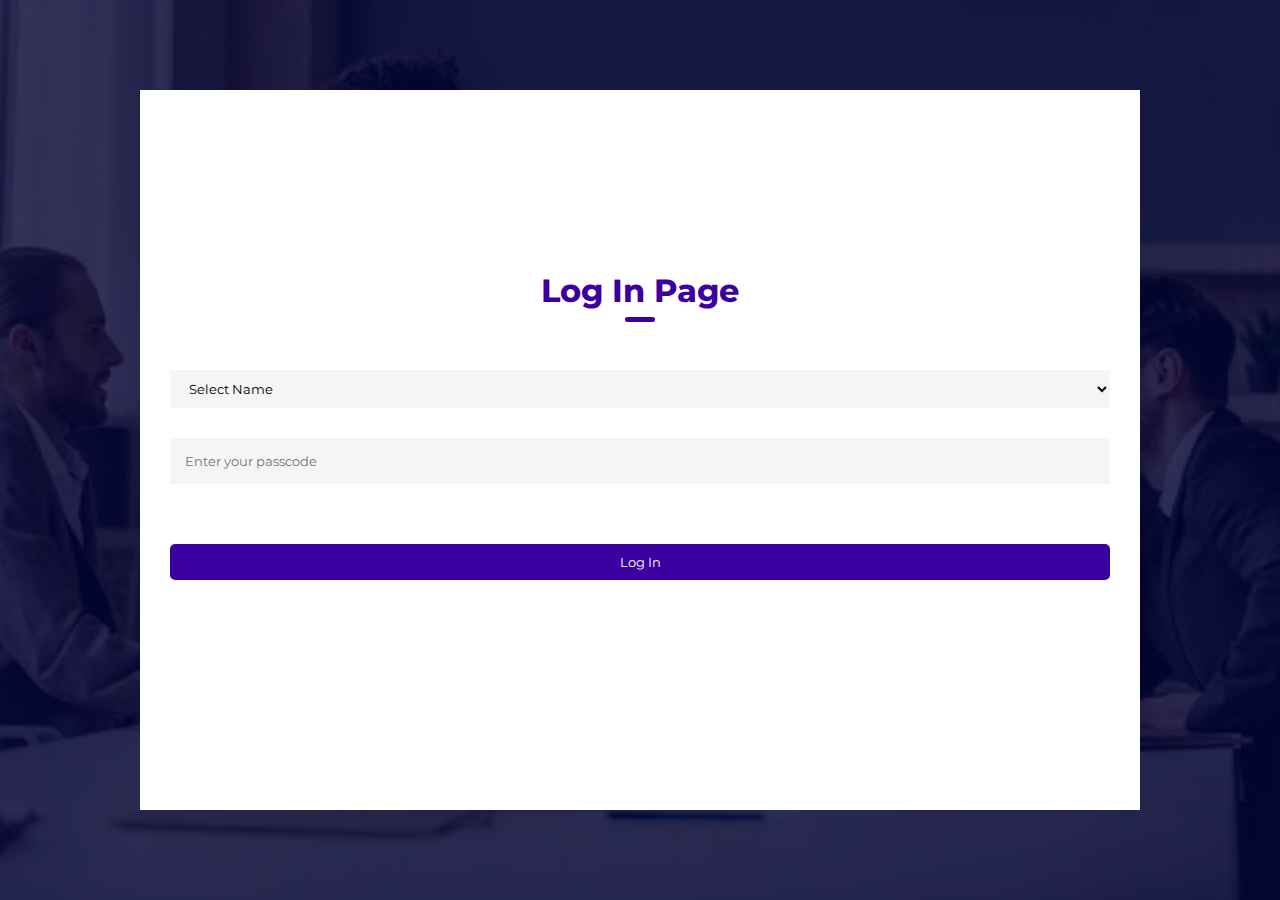
<file: HTML/index.html>
<!DOCTYPE html>
<html lang="en">
<head>
    <meta charset="UTF-8">
    <meta name="viewport" content="width=device-width, initial-scale=1.0">
    <link rel="stylesheet" href="/CSS/styles.css">
    <title>Log In Page - Time Sheet App</title>
</head>
<body>
    <div class="container">
        <div class="form-box"> 
            <h1 id="title">Log In Page</h1>
            <form action="/">
                <div class="input-group">
                    <p class="error">Kindly provide all the necessary details!</p>
                    <div id="toast" class="toast">
                        <span id="toastLoader" class="loader"></span>
                        <span id="pleaseWait" class="please-wait">Please wait...</span>
                        <span id="toastMessage" class="message">Invalid data</span>
                    </div>

                    <div class="input-field">
                        <select name="manager-list" id="manager">
                            <option value="default">Select Name</option>
                            <option value="Adriaan Mahlangu" class="employee">Adriaan Mahlangu</option>
                            <option value="Bolaji Bamigboye" class="employee">Bolaji Bamigboye</option>
                            <option value="Brian Msane" class="employee">Brian Msane</option>
                            <option value="Chester Mabulela" class="employee">Chester Mabulela</option>
                            <option value="Christopher Tshikosi" class="employee">Christopher Tshikosi</option>
                            <option value="Emmanuel Faremi" class="employee">Emmanuel Faremi</option>
                            <option value="Elizabeth Oyekanmi" class="manager">Elizabeth Oyekanmi</option>
                            <option value="Ireoluwa Agboola" class="employee">Ireoluwa Agboola</option>
                            <option value="Jeremiah Olamijuwon" class="admin">Jeremiah Olamijuwon</option>
                            <option value="Joshua Ekpobimi" class="employee">Joshua Ekpobimi</option>
                            <option value="Moses Daniel" class="manager">Moses Daniel</option>
                            <option value="Okwuchukwu Chukwu" class="employee">Okwuchukwu Chukwu</option>
                            <option value="Paul Iroribulor" class="employee">Paul Iroribulor</option>
                            <option value="Potsiso Maja" class="employee">Potsiso Maja</option>
                            <option value="Precious Ezeagu" class="employee">Precious Ezeagu</option>
                            <option value="Saheed Faremi" class="admin">Saheed Faremi</option>
                            <option value="Siyabonga Masilela" class="employee">Siyabonga Masilela</option>
                            <option value="Tsakane Maluleke" class="employee">Tsakane Maluleke</option>
                            <option value="Tumelo Makomene" class="employee">Tumelo Makomene</option>
                        </select>
                        <span class="error-message"></span>
                    </div>

                    <div class="input-field">
                        <input type="password" name="password" id="password" placeholder="Enter your passcode">
                        <span class="error-message"></span>
                    </div>

                    <div class="btn-field">
                        <button type="button" id="loginBtn" class="disabled">Log In</button>
                    </div>
                </div>   
            </form>
        </div>
    </div>
    <script src="/JS/script.js"></script>

</body>
</html>
</file>
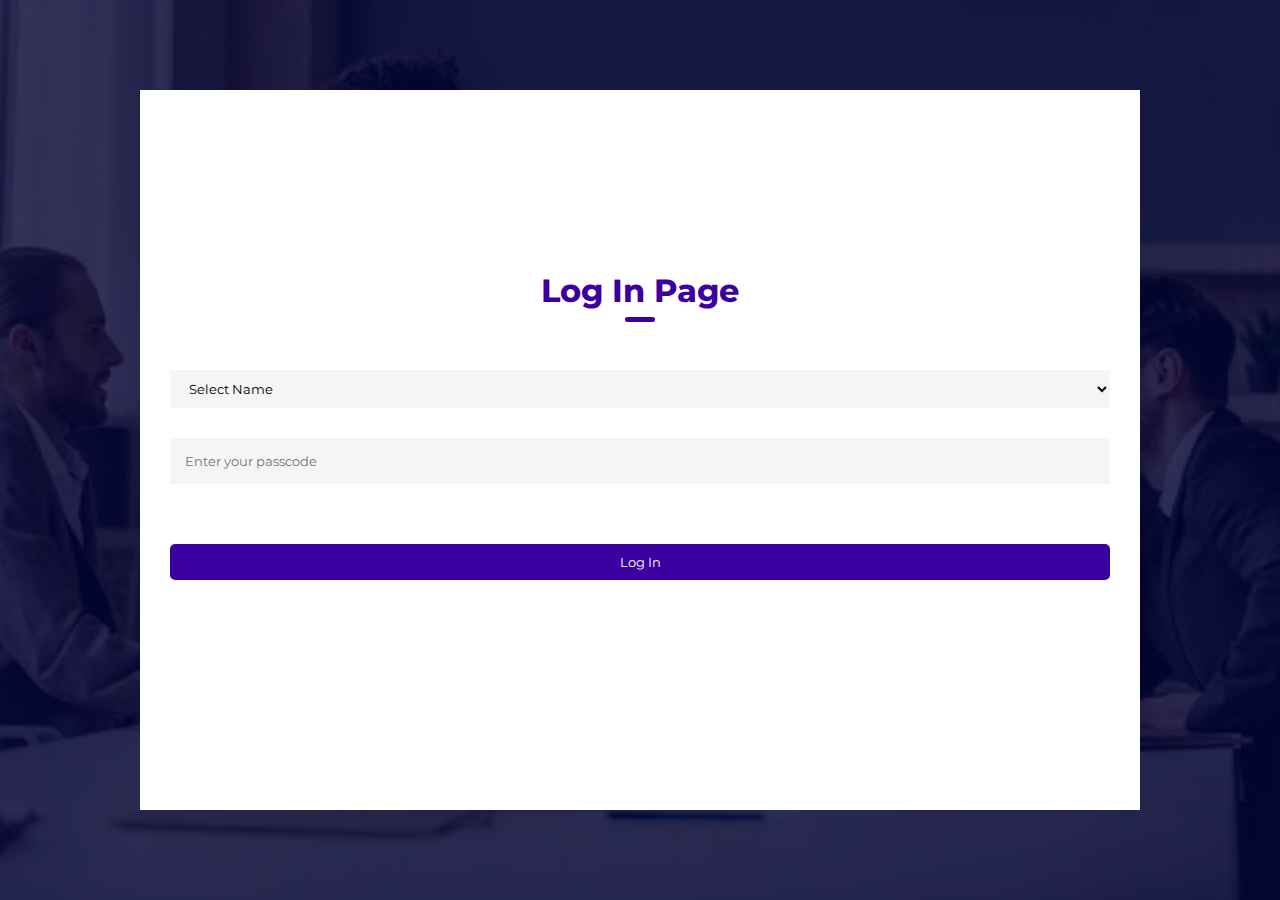
<file: public/index.html>
<!DOCTYPE html>
<html lang="en">
<head>
    <meta charset="UTF-8">
    <meta name="viewport" content="width=device-width, initial-scale=1.0">
    <link rel="stylesheet" href="CSS/style.css">
    <title>Log In Page - Time Sheet App</title>
</head>
<body>
    <div class="container">
        <div class="form-box"> 
            <h1 id="title">Log In Page</h1>
            <form action="/">
                <div class="input-group">
                    <p class="error">Kindly provide all the necessary details!</p>
                    <div id="toast" class="toast">
                        <span id="toastLoader" class="loader"></span>
                        <span id="pleaseWait" class="please-wait">Processing request</span>
                        <span id="toastMessage" class="message">Invalid data</span>
                    </div>

                    <div class="input-field">
                        <select name="manager-list" id="manager">
                            <option value="default">Select Name</option>
                            <option value="Adriaan Mahlangu" class="employee">Adriaan Mahlangu</option>
                            <option value="Bolaji Bamigboye" class="employee">Bolaji Bamigboye</option>
                            <option value="Brian Msane" class="employee">Brian Msane</option>
                            <option value="Chester Mabulela" class="employee">Chester Mabulela</option>
                            <option value="Christopher Tshikosi" class="employee">Christopher Tshikosi</option>
                            <option value="Emmanuel Faremi" class="employee">Emmanuel Faremi</option>
                            <option value="Elizabeth Oyekanmi" class="manager">Elizabeth Oyekanmi</option>
                            <option value="Ireoluwa Agboola" class="employee">Ireoluwa Agboola</option>
                            <option value="Jeremiah Olamijuwon" class="admin">Jeremiah Olamijuwon</option>
                            <option value="Joshua Ekpobimi" class="employee">Joshua Ekpobimi</option>
                            <option value="Moses Daniel" class="manager">Moses Daniel</option>
                            <option value="Okwuchukwu Chukwu" class="employee">Okwuchukwu Chukwu</option>
                            <option value="Paul Iroribulor" class="employee">Paul Iroribulor</option>
                            <option value="Potsiso Maja" class="employee">Potsiso Maja</option>
                            <option value="Precious Ezeagu" class="employee">Precious Ezeagu</option>
                            <option value="Saheed Faremi" class="admin">Saheed Faremi</option>
                            <option value="Siyabonga Masilela" class="employee">Siyabonga Masilela</option>
                            <option value="Tsakane Maluleke" class="employee">Tsakane Maluleke</option>
                            <option value="Tumelo Makomene" class="employee">Tumelo Makomene</option>
                        </select>
                        <span class="error-message"></span>
                    </div>

                    <div class="input-field">
                        <input type="password" name="password" id="password" placeholder="Enter your passcode">
                        <span class="error-message"></span>
                    </div>

                    <div class="btn-field">
                        <button type="button" id="loginBtn" class="disabled">Log In</button>
                    </div>
                </div>   
            </form>
        </div>
    </div>
    <script src="/JS/script.js"></script>

</body>
</html>
</file>
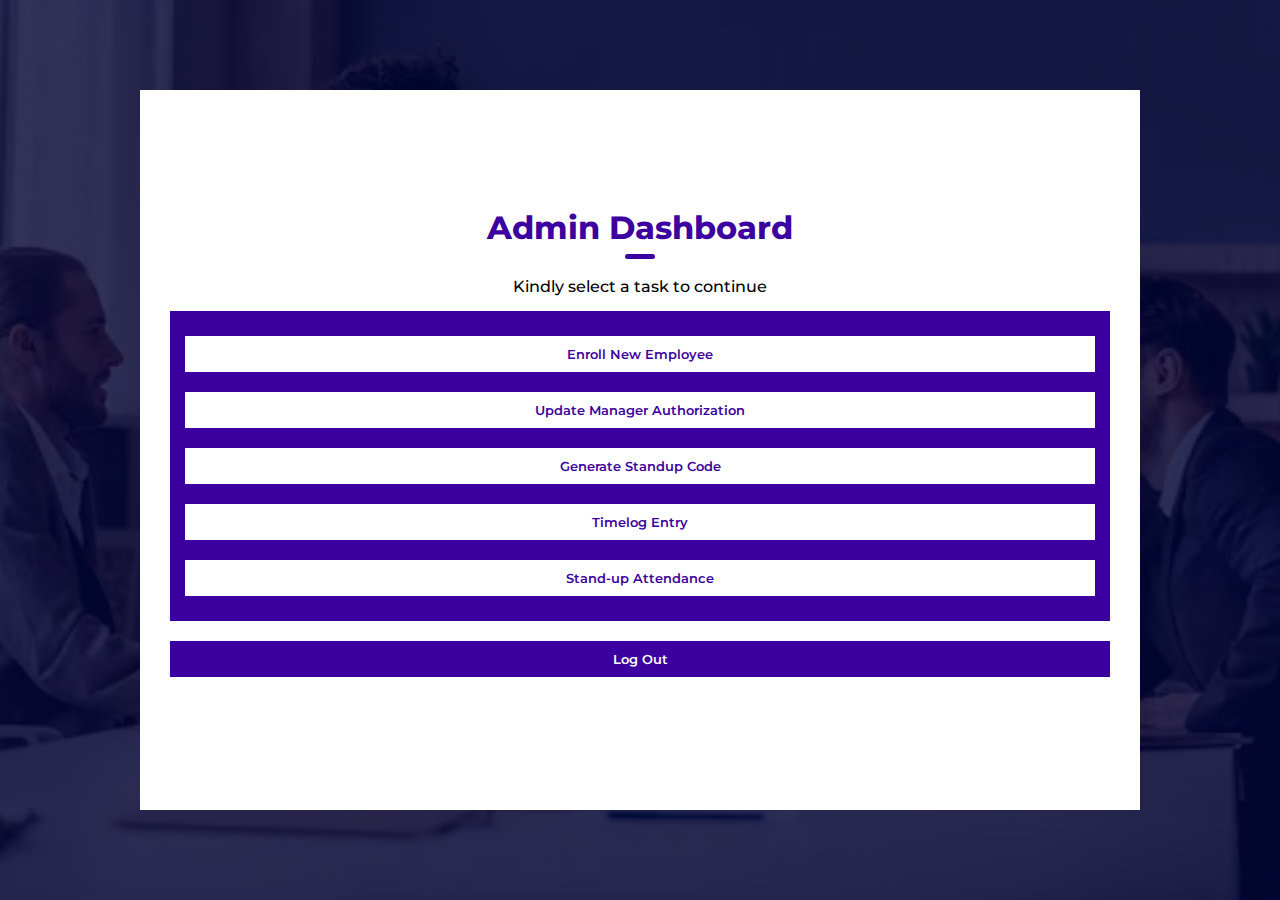
<file: HTML/admin.html>
<!DOCTYPE html>
<html lang="en">
<head>
    <meta charset="UTF-8">
    <meta name="viewport" content="width=device-width, initial-scale=1.0">
    <link rel="stylesheet" href="/CSS/admin.css">
    <title>Admin Page - Time Sheet App</title>
</head>
<body>
    <div class="container">
        <div class="form-box">
            <h1>Admin Dashboard</h1>
            <p>Kindly select a task to continue</p>
            <div class="task-area">
                <a href="/HTML/enroll.html"><button>Enroll New Employee</button></a>
                <a href="/HTML/update.html"><button>Update Manager Authorization</button></a>
                <a href="/HTML/codegen.html"><button>Generate Standup Code</button></a>
                <a href="/HTML/timelog.html"><button>Timelog Entry</button></a>
                <a href="/HTML/attendance.html"><button>Stand-up Attendance</button></a>
            </div>

            <div class="btn-field"></div>
                <button type="button" id="logOutBtn">Log Out</button>
            </div>
        </div>
    </div>

    <script src="/JS/dashboard.js"></script>
</body>
</html>
</file>
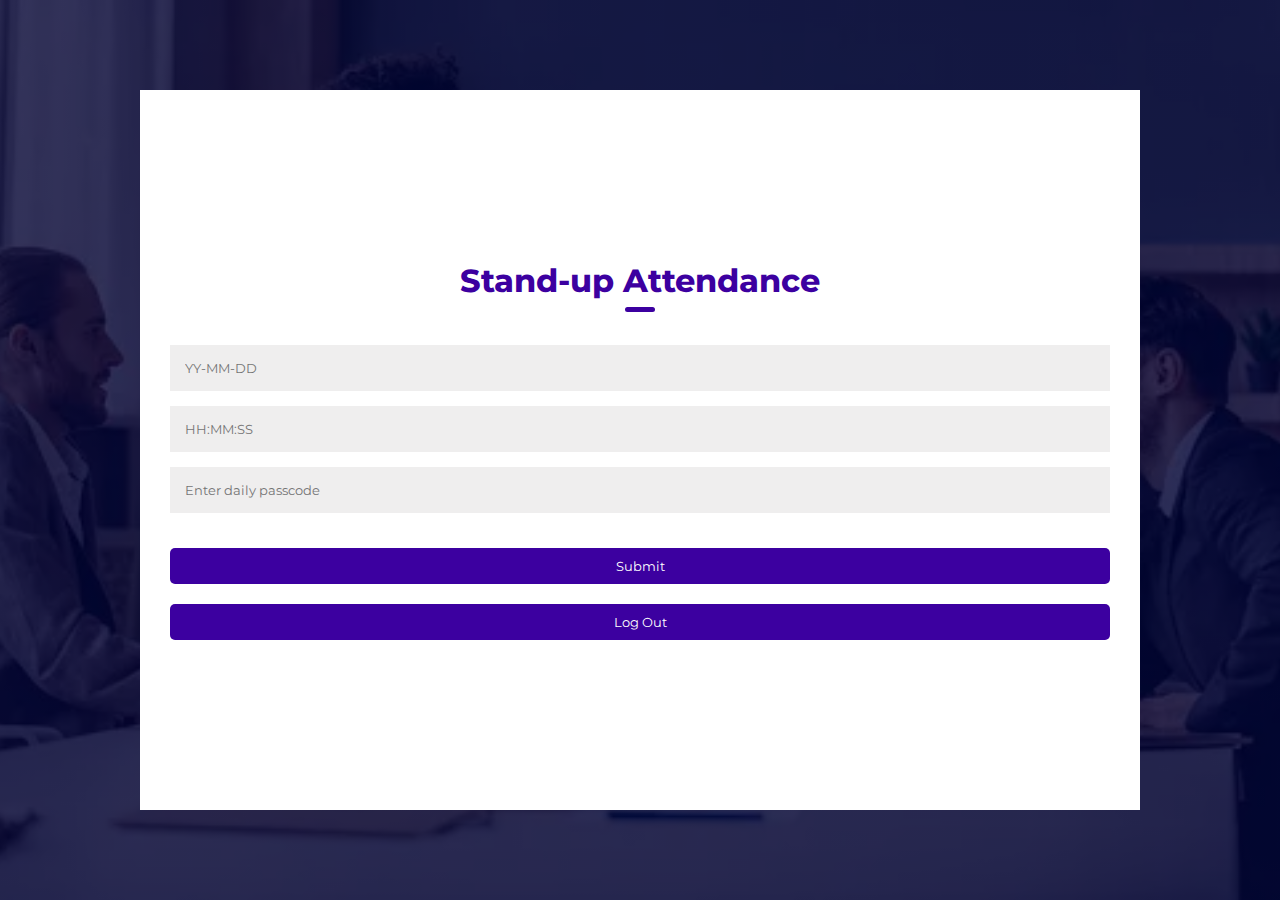
<file: HTML/attendance.html>
<!DOCTYPE html>
<html lang="en">
<head>
    <meta charset="UTF-8">
    <meta name="viewport" content="width=device-width, initial-scale=1.0">
    <link rel="stylesheet" href="/CSS/attendance.css">
    <title>Standup Attendance Page - Time Sheet App</title>
</head>
<body>
    <div class="container">
        <div class="form-box">
            <h1>Stand-up Attendance</h1>
            <p class="error">Kindly input all the necessary details!</p>
            <div id="toast" class="toast">
                <span id="toastLoader" class="loader"></span>
                <span id="pleaseWait" class="please-wait">Please wait...</span>
                <span id="toastMessage" class="message">Sorry, email address not found.</span>
            </div>

            <form action="/">
               <div class="input-group">
                <div class="input-field">
                       <input type="text" name="clock-date" id="clock-date" placeholder="YY-MM-DD">
                </div>

                <div class="input-field">
                       <input type="text" name="clock-time" id="clock-time" placeholder="HH:MM:SS">
                </div>

                <div class="input-field">
                    <input type="password" name="password" id="passcode" placeholder="Enter daily passcode">
                    <span class="error-message">Passcode must be 6 characters long</span>
                </div>
                
               </div>
               <button type="button" id="markBtn">Submit</button>

               <div class="btn-field">
                <button type="button" id="logOutBtn">Log Out</button>
               </div>
            </form>
        </div>
    </div>
    <script src="/JS/attendance.js"></script>
</body>
</html>
</file>
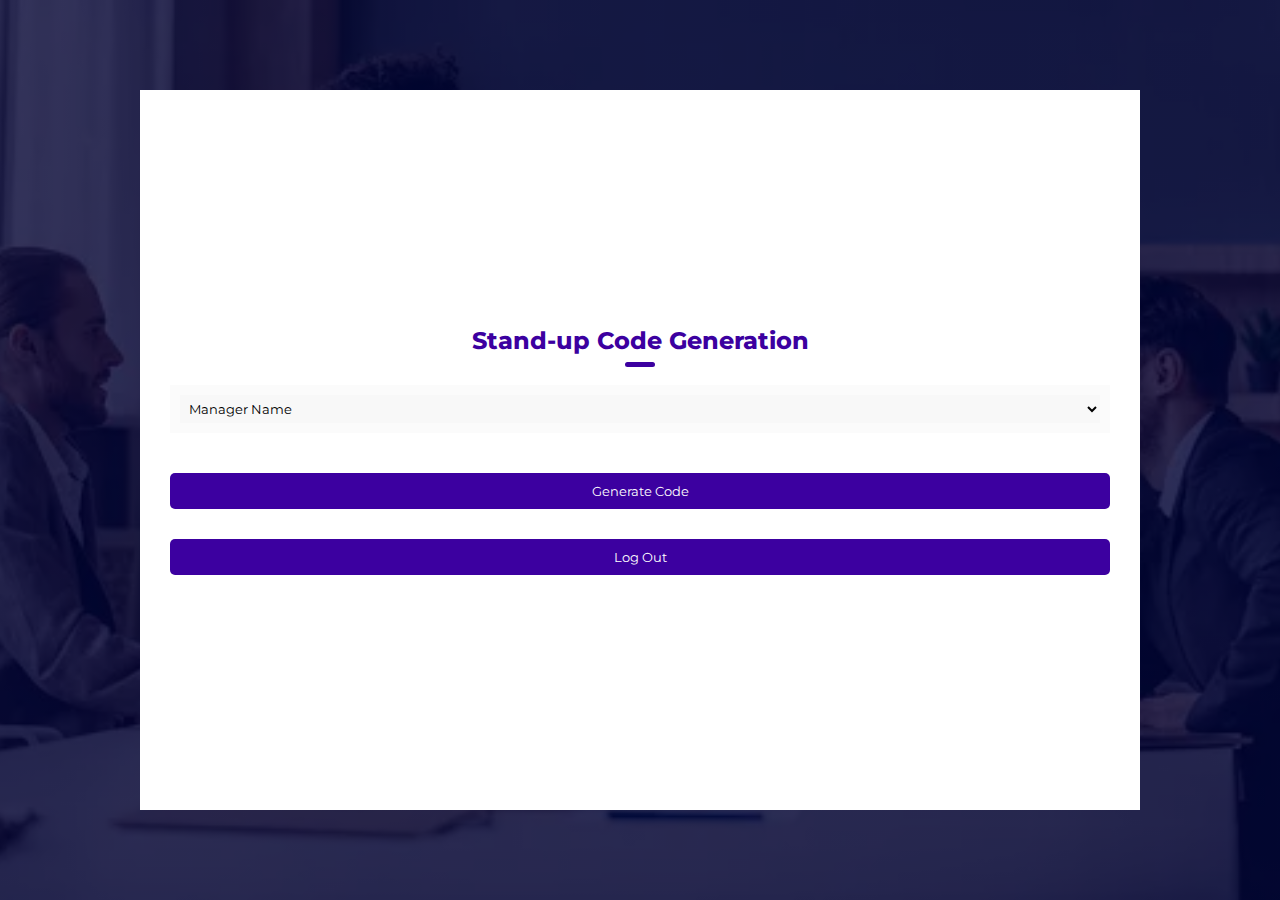
<file: HTML/codegen.html>
<!DOCTYPE html>
<html lang="en">
<head>
    <meta charset="UTF-8">
    <meta name="viewport" content="width=device-width, initial-scale=1.0">
    <link rel="stylesheet" href="/CSS/codegen.css">
    <title>Code Generation Page - Time Sheet App</title>
</head>
<body>
    <div class="container">
        <div class="form-box">
            <h1>Stand-up Code Generation</h1>
            <form action="/">
                <div class="input-group">
                    <p class="error">Kindly provide all the necessary details!</p>
                    <div id="toast" class="toast">
                        <span id="toastLoader" class="loader"></span>
                        <span id="pleaseWait" class="please-wait">Please wait...</span>
                        <span id="toastMessage" class="message">Sorry, email address not found.</span>
                    </div>
                    <div class="input-field">
                        <select name="manager-list" id="manager" class="input-field">
                            <option value="default">Manager Name</option>
                            <option value="Saheed Faremi">Saheed Faremi</option>
                            <option value="Elizabeth Oyekanmi">Elizabeth Oyekanmi</option>
                            <option value="Jeremiah Olamijuwon">Jeremiah Olamijuwon</option>
                            <option value="Moses Daniel">Moses Daniel</option>
                        </select>
                        <span class="error-message"></span>
                    </div>
                </div>
                <button type="button" id="generateBtn">Generate Code</button>
                <div class="btn-field">
                    <button type="button" id="logOutBtn">Log Out</button>
                   </div>
            </form>
        </div>
    </div>
    <script src="/JS/codegen.js"></script>
</body>
</html>
</file>
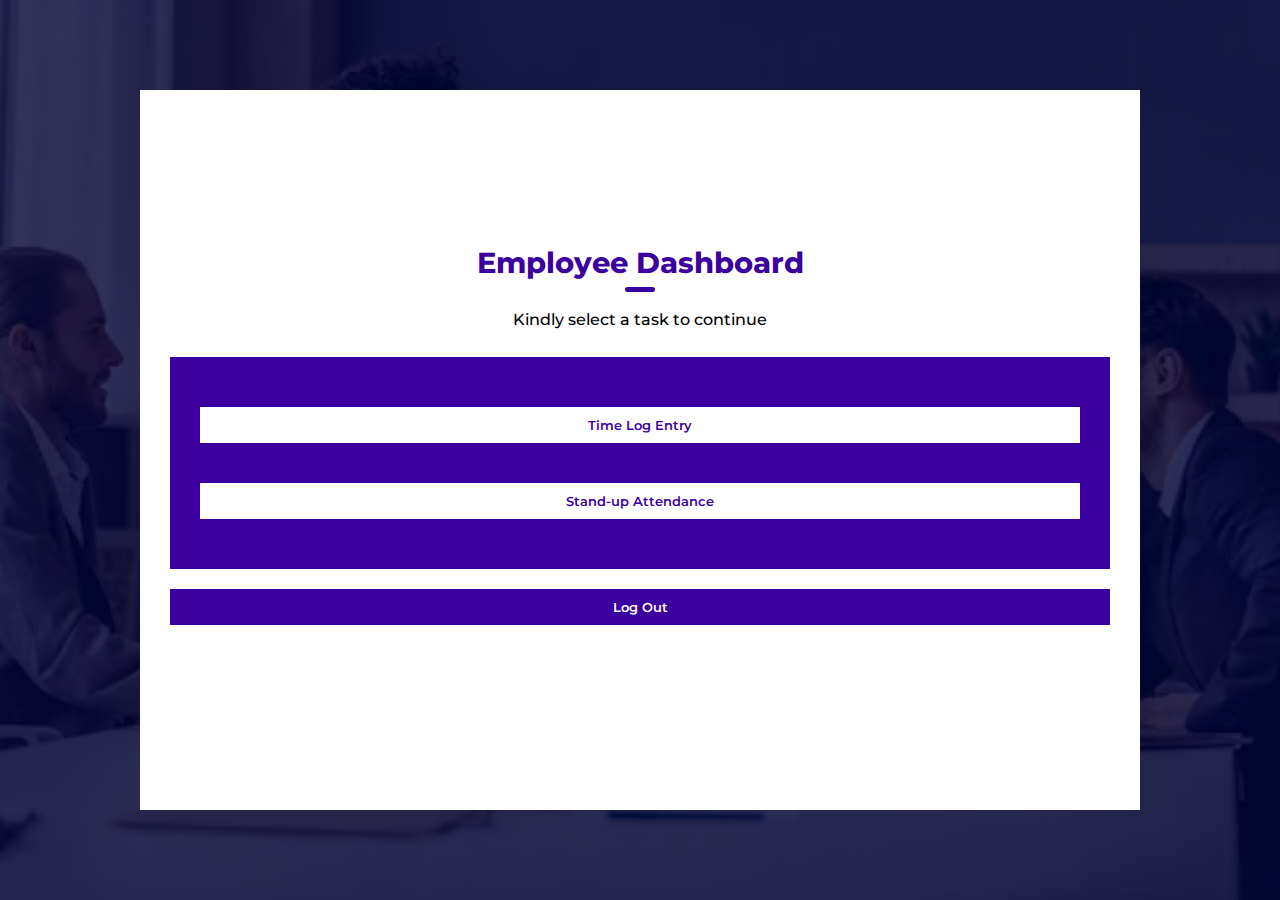
<file: HTML/employee.html>
<!DOCTYPE html>
<html lang="en">
<head>
    <meta charset="UTF-8">
    <meta name="viewport" content="width=device-width, initial-scale=1.0">
    <link rel="stylesheet" href="/CSS/employee.css">
    <title>Employee Dashboard - Time Sheet App</title>
</head>
<body>
    <div class="container">
        <div class="form-box">
            <h1>Employee Dashboard</h1>
            <p>Kindly select a task to continue</p>
            <div class="task-area">
                <a href="/HTML/timelog.html"><button>Time Log Entry</button></a>
                <a href="/HTML/attendance.html"><button>Stand-up Attendance</button></a>
            </div>

            <div class="btn-field">
                <button type="button" id="logOutBtn">Log Out</button>
            </div>
        </div>
    </div>
    <script src="/JS/dashboard.js"></script>
</body>
</html>
</file>
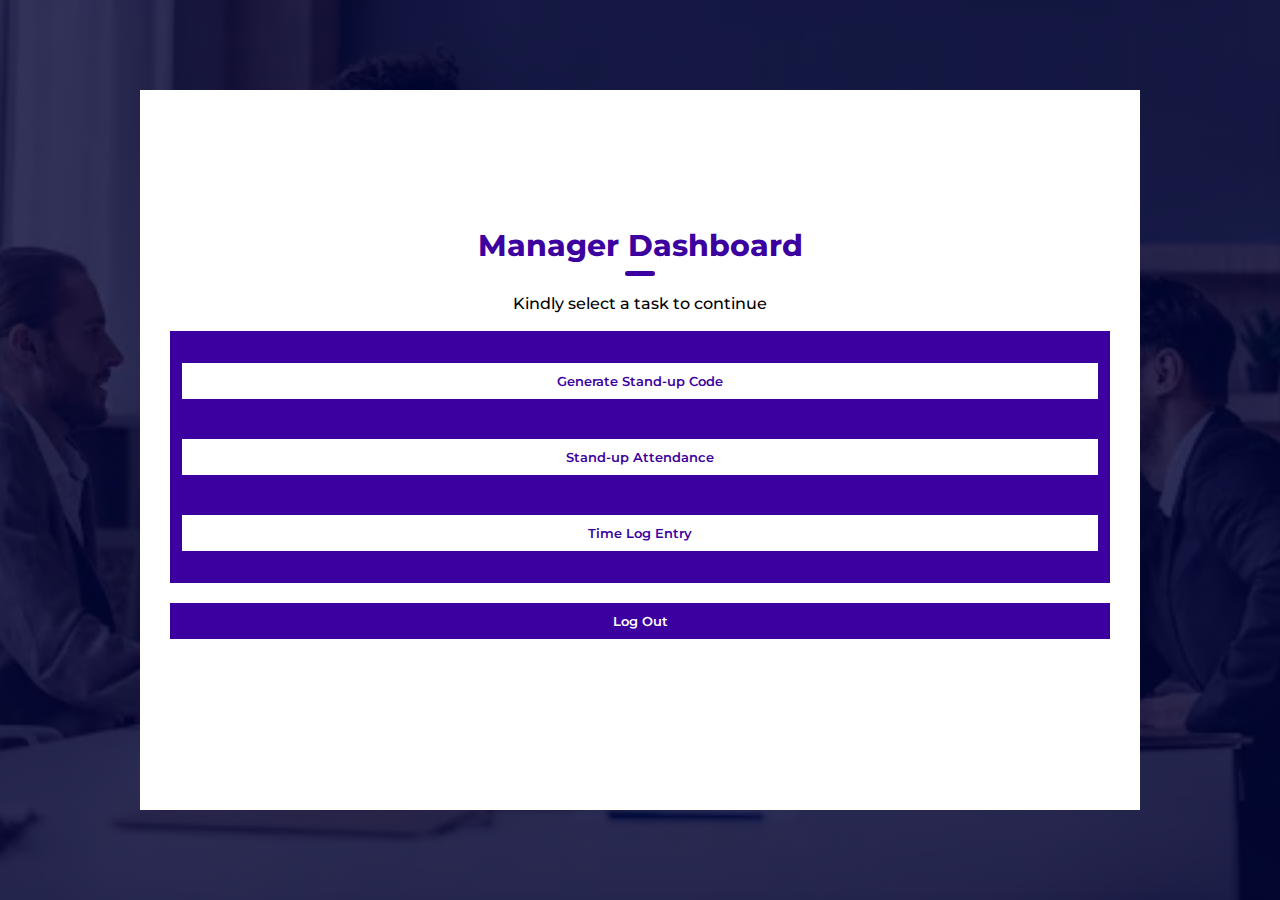
<file: HTML/manager.html>
<!DOCTYPE html>
<html lang="en">
<head>
    <meta charset="UTF-8">
    <meta name="viewport" content="width=device-width, initial-scale=1.0">
    <link rel="stylesheet" href="/CSS/manager.css">
    <title>Manager Dashboard - Time Sheet App</title>
</head>
<body>
    <div class="container">
        <div class="form-box">
            <h1>Manager Dashboard</h1>
            <p>Kindly select a task to continue</p>
            <div class="task-area">
                <a href="/HTML/codegen.html"><button>Generate Stand-up Code</button></a>
                <a href="/HTML/attendance.html"><button>Stand-up Attendance</button></a>
                <a href="/HTML/timelog.html"><button>Time Log Entry</button></a>
            </div>

            <div class="btn-field"></div>
                <button type="button" id="logOutBtn">Log Out</button>
            </div>
        </div>
    </div>

    <script src="/JS/dashboard.js"></script>
</body>
</html>
</file>
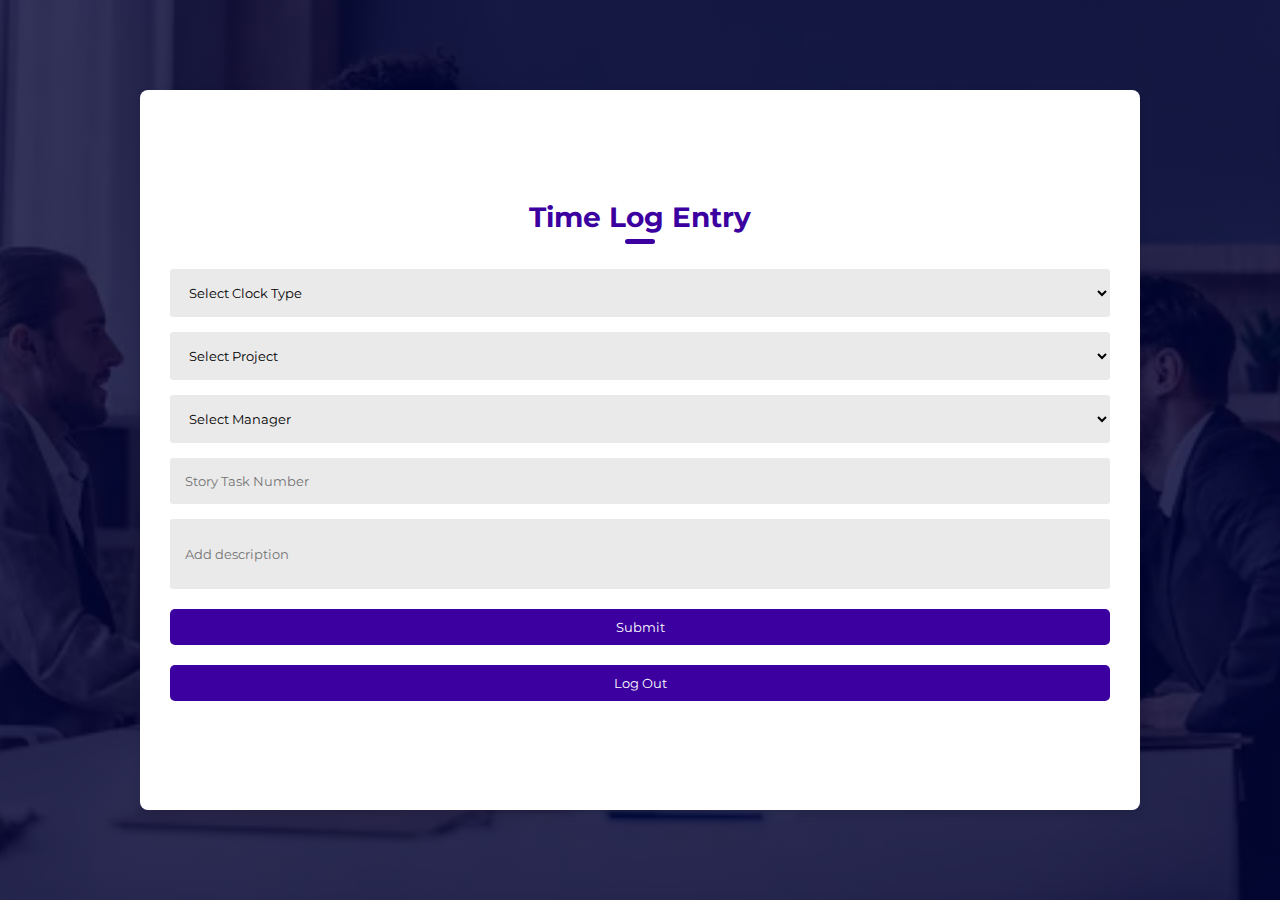
<file: HTML/timelog.html>
<!DOCTYPE html>
<html lang="en">
<head>
    <meta charset="UTF-8">
    <meta name="viewport" content="width=device-width, initial-scale=1.0">
    <link rel="stylesheet" href="/CSS/timelog.css">
    <title>Time Log Page - Time Sheet App</title>
</head>
<body>
    <div class="container">
        <div class="form-box">
            <h1 id="title">Time Log Entry</h1>
            <p class="error">Kindly provide all the necessary details!</p>
            <form action="/">
                <div class="input-group">
                    <div id="toast" class="toast">
                        <span id="toastLoader" class="loader"></span>
                        <span id="pleaseWait" class="please-wait">Please wait...</span>
                        <span id="toastMessage" class="message">Sorry, email address not found.</span>
                    </div>

                     <div class="select-field">
                        <select name="clock" id="time">
                            <option value="default">Select Clock Type</option>
                            <option value="Clock In">Clock In</option>
                            <option value="Clock Out">Clock Out</option>
                        </select>
                     </div>
                     
                     <div class="select-field">
                        <select name="projects" id="project">
                            <option value="default">Select Project</option>
                            <option value="Etihuku Website">Etihuku Website</option>
                            <option value="Etihuku Blog">Etihuku Blog</option>
                            <option value="Eti-Intelligence">Eti-Intelligence</option>
                            <option value="Curnance Website">Curnance Website</option>
                            <option value="Curnance Blog">Curnance Blog</option>
                            <option value="Curnance P2P">Curnance P2P</option>
                            <option value="Curnance Admin">Curnance Admin</option>
                            <option value="Thola">Thola</option>
                            <option value="Cleva">Cleva</option>
                            <option value="EtiVerse">EtiVerse</option>
                            <option value="COTGo">COTGo</option>
                            <option value="Gatsheni Advisory">Gatsheni Advisory</option>
                            <option value="Others">Others</option>
                        </select>
                     </div>

                     <div class="select-field">
                        <select name="manager-list" id="manager">
                            <option value="default">Select Manager</option>
                            <option value="Saheed Faremi">Saheed Faremi</option>
                            <option value="Jeremiah Olamijuwon">Jeremiah Olamijuwon</option>
                            <option value="Moses Daniel">Moses Daniel</option>
                            <option value="Elizabeth Oyekanmi">Elizabeth Oyekanmi</option>
                        </select>
                     </div>

                    <div class="input-field" id="nameField">
                        <input type="text" name="task-num" id="task-num" placeholder="Story Task Number">
                    </div>

                    <div class="input-field">
                        <input type="text" name="description" id="description" placeholder="Add description">
                    </div>

                    <div class="btn-field">
                        <button type="button" id="timelogBtn">Submit</button>
                    </div>

                    <div class="btn-field">
                     <button type="button" id="logOutBtn">Log Out</button>
                    </div>
                </div>
            </form>
        </div>
    </div>
    <script src="/JS/timelog.js" ></script>
</body>
</html>
</file>
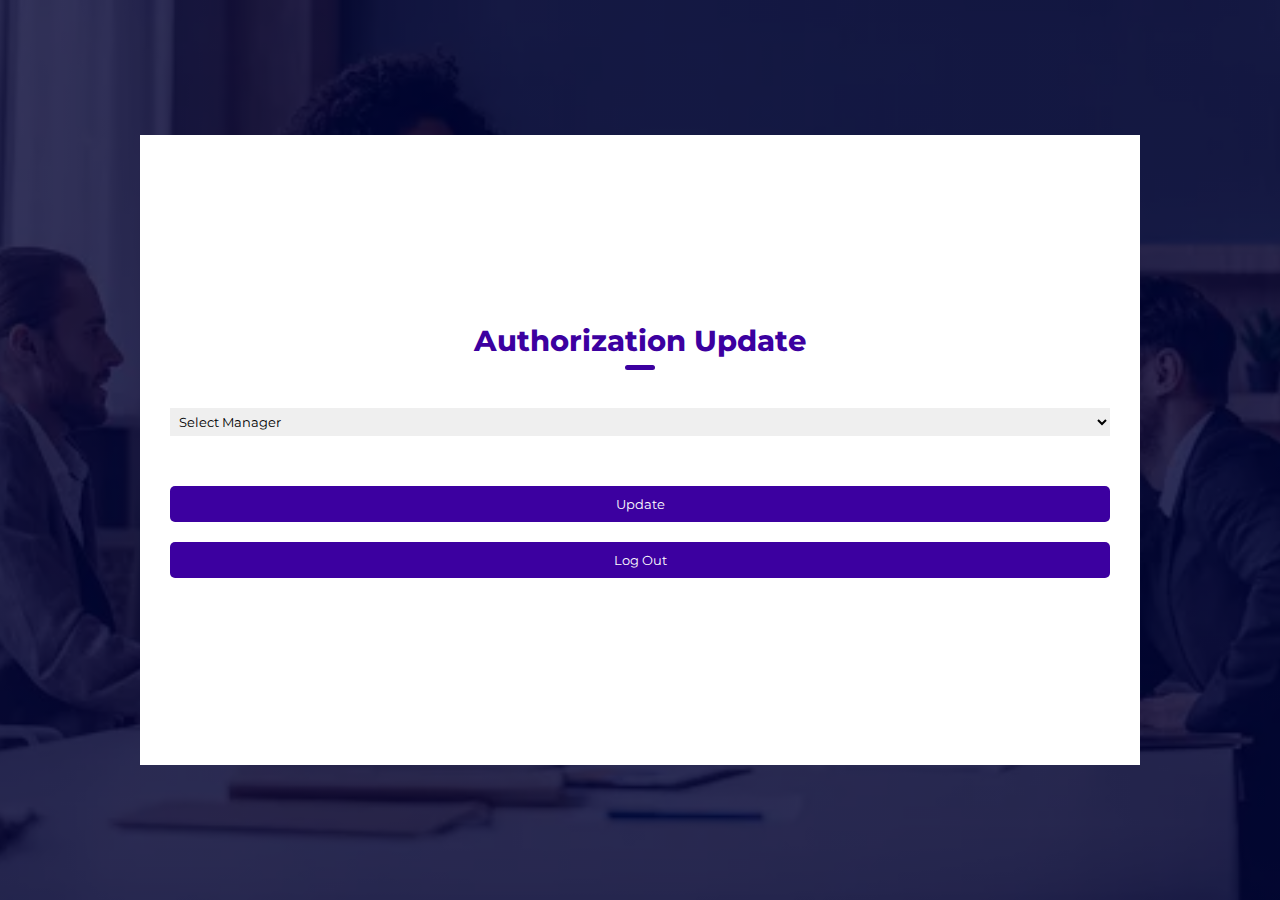
<file: HTML/update.html>
<!DOCTYPE html>
<html lang="en">
<head>
    <meta charset="UTF-8">
    <meta name="viewport" content="width=device-width, initial-scale=1.0">
    <link rel="stylesheet" href="/CSS/update.css">
    <title>Manager Authorization Update Page - Time Sheet App</title>
</head>
<body>
    <div class="container">
        <div class="form-box">
            <h1>Authorization Update</h1>
            <form action="/">
                <div class="input-group">
                    <p class="error">Kindly provide all the necessary details!</p>
                    <div id="toast" class="toast">
                        <span id="toastLoader" class="loader"></span>
                        <span id="pleaseWait" class="please-wait">Please wait...</span>
                        <span id="toastMessage" class="message">Sorry, email address not found.</span>
                    </div>
                    <div class="input-field">
                        <select name="manager-list" id="manager">
                            <option value="default">Select Manager</option>
                            <option value="Jeremiah Olamijuwon">Jeremiah Olamijuwon</option>
                            <option value="Saheed Faremi">Saheed Faremi</option>
                            <option value="Elizabeth Oyekanmi">Elizabeth Oyekanmi</option>
                            <option value="Moses Daniel">Moses Daniel</option>
                        </select>
                        <span class="error-message"></span>
                    </div>
                </div>
                <button type="button" id="updatebtn">Update</button>
                <div class="btn-field">
                    <button type="button" id="logOutBtn">Log Out</button>
                </div>
            </form>
        </div>
    </div>
    <script src="/JS/update.js"></script>
</body>
</html>
</file>
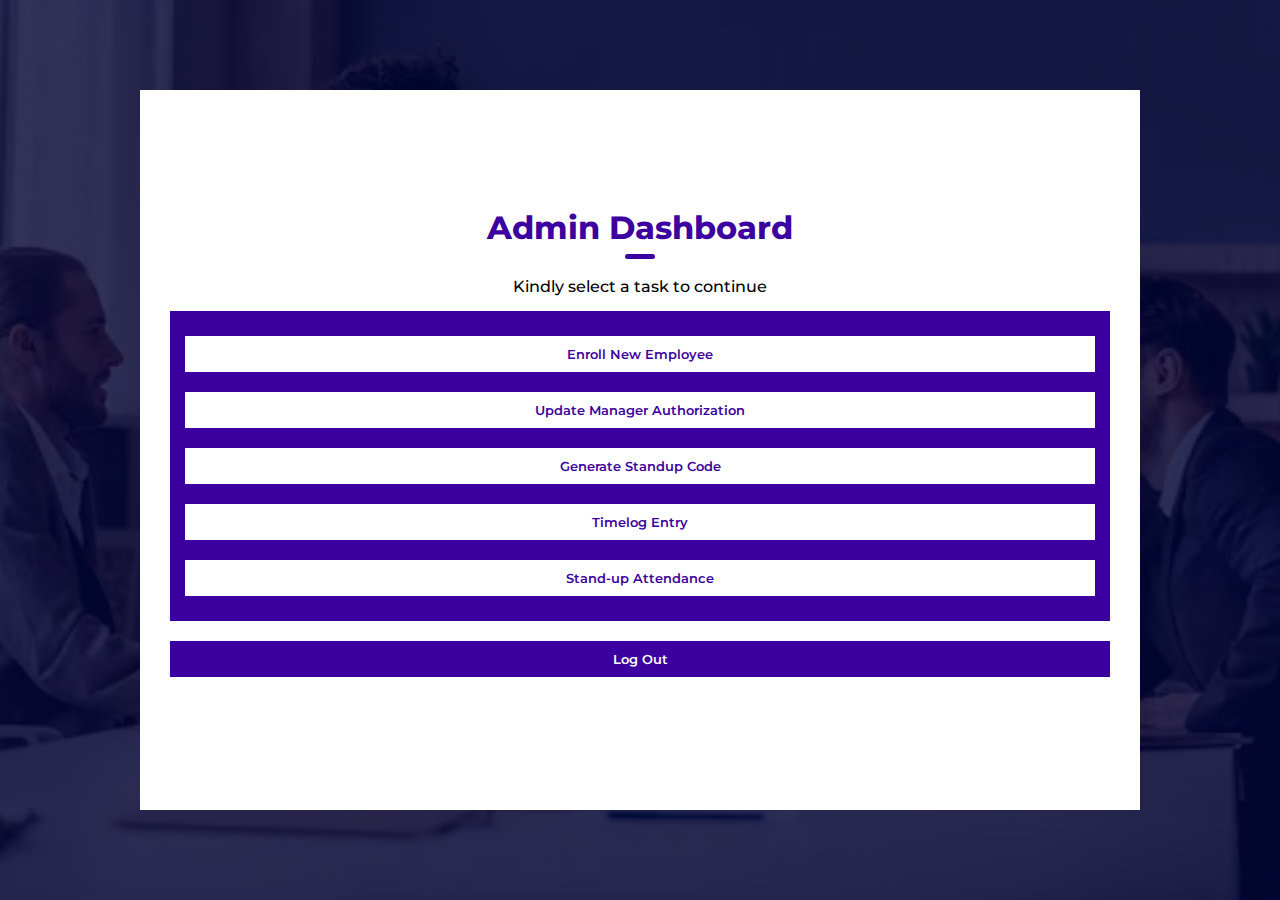
<file: public/admin.html>
<!DOCTYPE html>
<html lang="en">
<head>
    <meta charset="UTF-8">
    <meta name="viewport" content="width=device-width, initial-scale=1.0">
    <link rel="stylesheet" href="/CSS/admin.css">
    <title>Admin Page - Time Sheet App</title>
</head>
<body>
    <div class="container">
        <div class="form-box">
            <h1>Admin Dashboard</h1>
            <p>Kindly select a task to continue</p>
            <div class="task-area">
                <a href="enroll.html"><button>Enroll New Employee</button></a>
                <a href="update.html"><button>Update Manager Authorization</button></a>
                <a href="codegen.html"><button>Generate Standup Code</button></a>
                <a href="timelog.html"><button>Timelog Entry</button></a>
                <a href="attendance.html"><button>Stand-up Attendance</button></a>
            </div>

            <div class="btn-field"></div>
                <button type="button" id="logOutBtn">Log Out</button>
            </div>
        </div>
    </div>

    <script src="/JS/dashboard.js"></script>
</body>
</html>
</file>
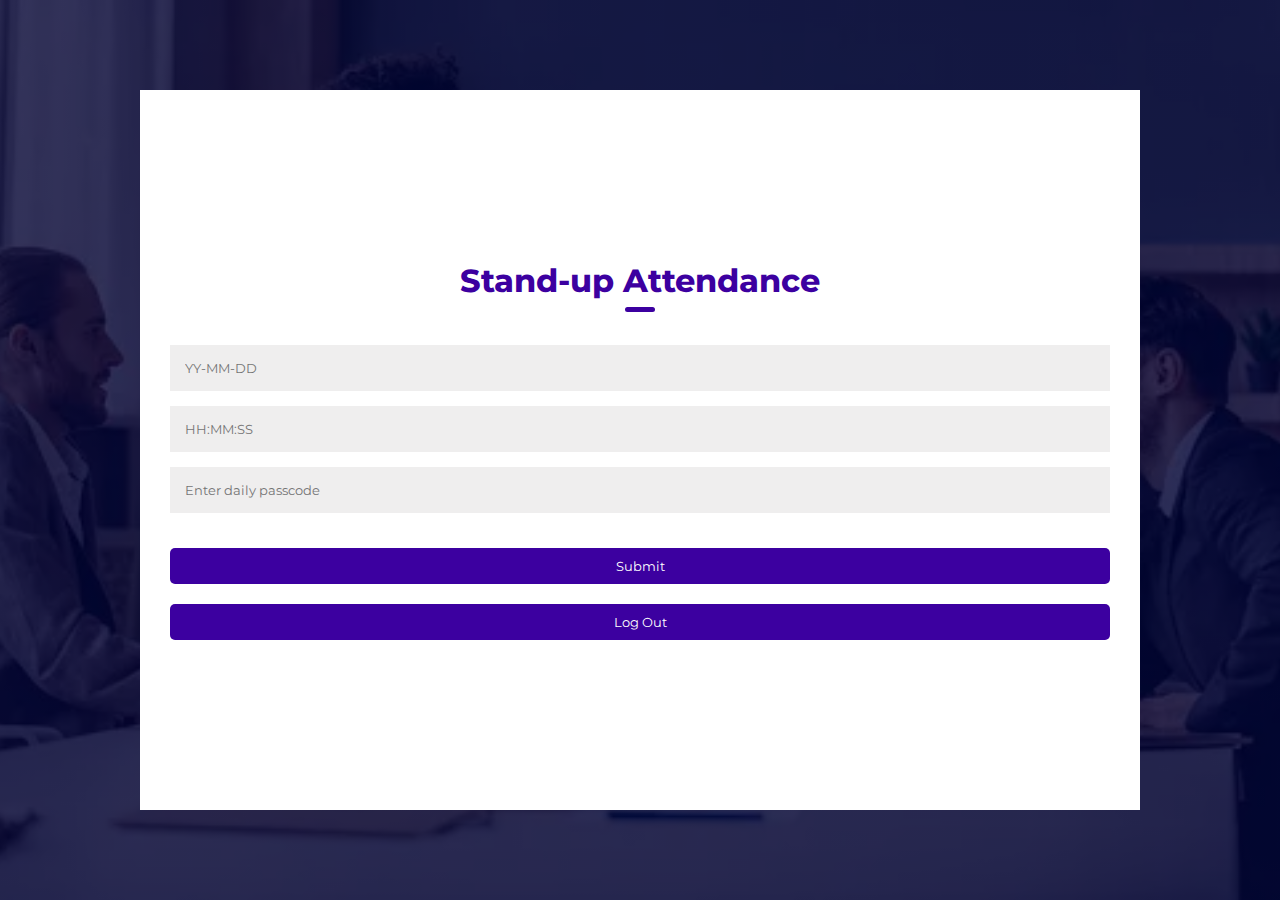
<file: public/attendance.html>
<!DOCTYPE html>
<html lang="en">
<head>
    <meta charset="UTF-8">
    <meta name="viewport" content="width=device-width, initial-scale=1.0">
    <link rel="stylesheet" href="/CSS/attendance.css">
    <title>Standup Attendance Page - Time Sheet App</title>
</head>
<body>
    <div class="container">
        <div class="form-box">
            <h1>Stand-up Attendance</h1>
            <p class="error">Kindly input all the necessary details!</p>
            <div id="toast" class="toast">
                <span id="toastLoader" class="loader"></span>
                <span id="pleaseWait" class="please-wait">Processing request</span>
                <span id="toastMessage" class="message">Sorry, email address not found.</span>
            </div>

            <form action="/">
               <div class="input-group">
                <div class="input-field">
                       <input type="text" name="clock-date" id="clock-date" placeholder="YY-MM-DD">
                </div>

                <div class="input-field">
                       <input type="text" name="clock-time" id="clock-time" placeholder="HH:MM:SS">
                </div>

                <div class="input-field">
                    <input type="password" name="password" id="passcode" placeholder="Enter daily passcode">
                    <span class="error-message">Passcode must be 6 characters long</span>
                </div>
                
               </div>
               <button type="button" id="markBtn">Submit</button>

               <div class="btn-field">
                <button type="button" id="logOutBtn">Log Out</button>
               </div>
            </form>
        </div>
    </div>
    <script src="/JS/attendance.js"></script>
</body>
</html>
</file>
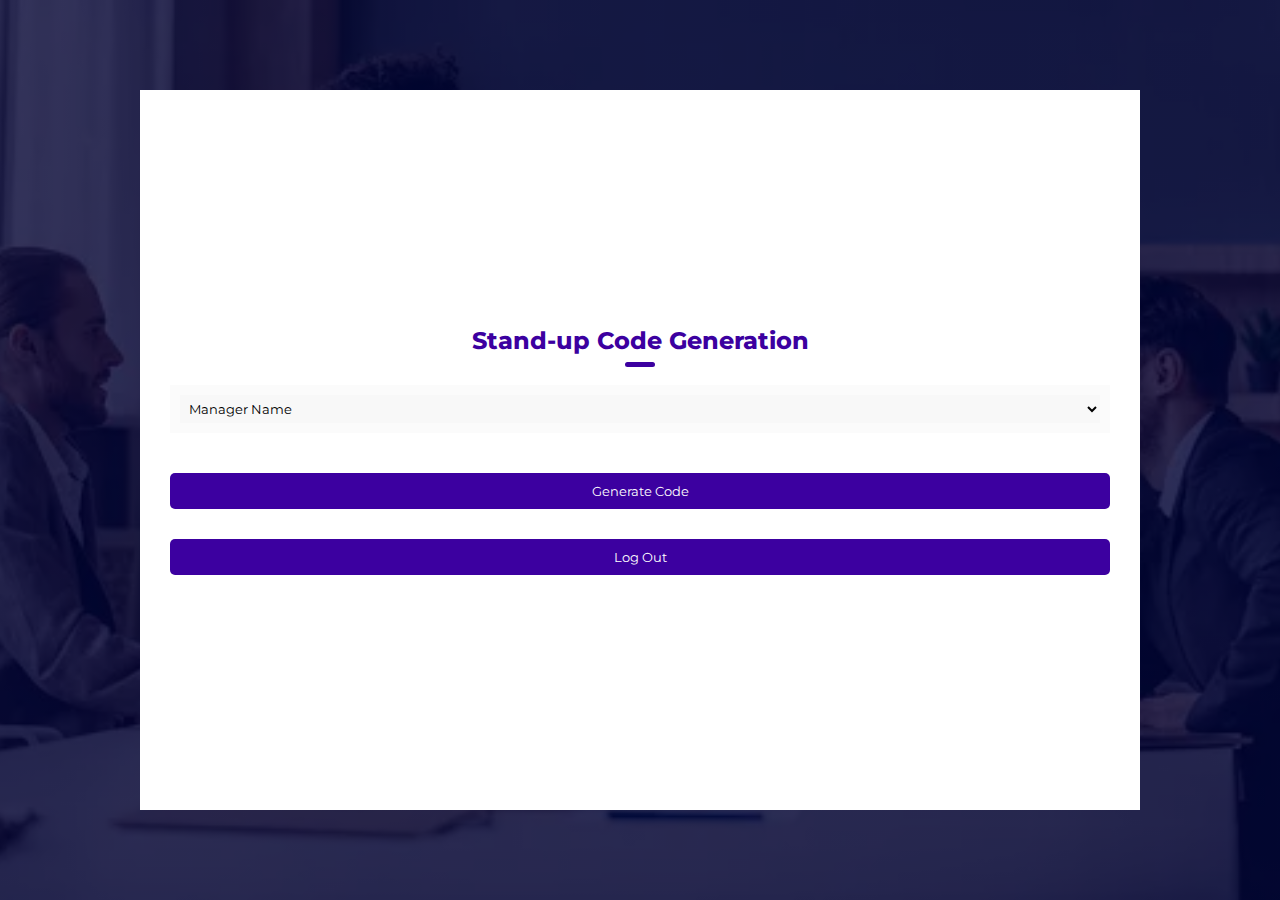
<file: public/codegen.html>
<!DOCTYPE html>
<html lang="en">
<head>
    <meta charset="UTF-8">
    <meta name="viewport" content="width=device-width, initial-scale=1.0">
    <link rel="stylesheet" href="/CSS/codegen.css">
    <title>Code Generation Page - Time Sheet App</title>
</head>
<body>
    <div class="container">
        <div class="form-box">
            <h1>Stand-up Code Generation</h1>
            <form action="/">
                <div class="input-group">
                    <p class="error">Kindly provide all the necessary details!</p>
                    <div id="toast" class="toast">
                        <span id="toastLoader" class="loader"></span>
                        <span id="pleaseWait" class="please-wait">Processing request</span>
                        <span id="toastMessage" class="message">Sorry, email address not found.</span>
                    </div>
                    <div class="input-field">
                        <select name="manager-list" id="manager" class="input-field">
                            <option value="default">Manager Name</option>
                            <option value="Saheed Faremi">Saheed Faremi</option>
                            <option value="Elizabeth Oyekanmi">Elizabeth Oyekanmi</option>
                            <option value="Jeremiah Olamijuwon">Jeremiah Olamijuwon</option>
                            <option value="Moses Daniel">Moses Daniel</option>
                        </select>
                        <span class="error-message"></span>
                    </div>
                </div>
                <button type="button" id="generateBtn">Generate Code</button>
                <div class="btn-field">
                    <button type="button" id="logOutBtn">Log Out</button>
                   </div>
            </form>
        </div>
    </div>
    <script src="/JS/codegen.js"></script>
</body>
</html>
</file>
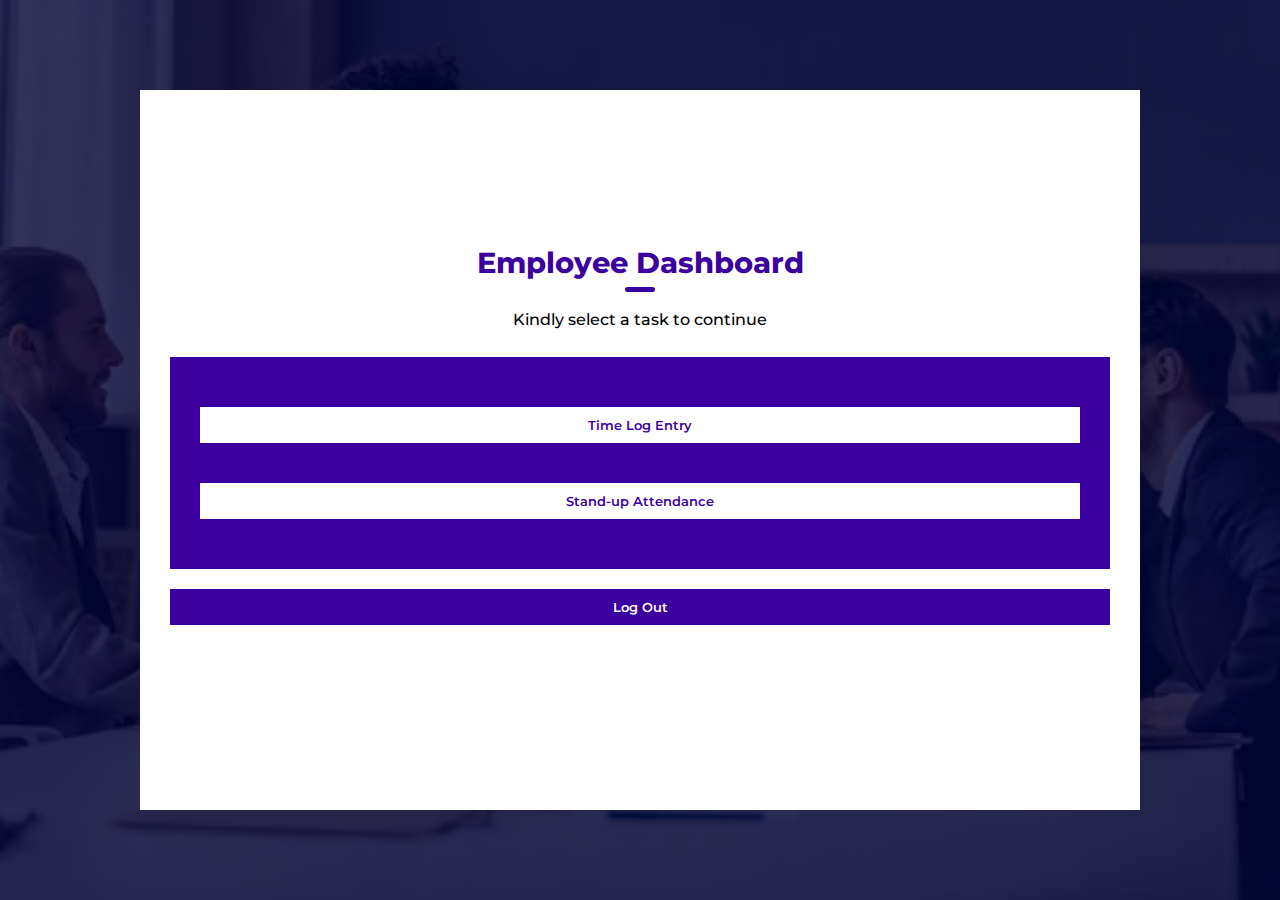
<file: public/employee.html>
<!DOCTYPE html>
<html lang="en">
<head>
    <meta charset="UTF-8">
    <meta name="viewport" content="width=device-width, initial-scale=1.0">
    <link rel="stylesheet" href="/CSS/employee.css">
    <title>Employee Dashboard - Time Sheet App</title>
</head>
<body>
    <div class="container">
        <div class="form-box">
            <h1>Employee Dashboard</h1>
            <p>Kindly select a task to continue</p>
            <div class="task-area">
                <a href="timelog.html"><button>Time Log Entry</button></a>
                <a href="attendance.html"><button>Stand-up Attendance</button></a>
            </div>

            <div class="btn-field">
                <button type="button" id="logOutBtn">Log Out</button>
            </div>
        </div>
    </div>
    <script src="/JS/dashboard.js"></script>
</body>
</html>
</file>
<file: CSS/styles.css>
@import url('https://fonts.googleapis.com/css2?family=Montserrat:ital,wght@0,100..900;1,100..900&display=swap');

*{
    margin: 0;
    padding: 0;
    box-sizing: border-box;
    font-family: "Montserrat", sans-serif;
}
 
.container{
    width: 100%;
    height: 100vh;
    background-image: linear-gradient(rgba(0,0,50,0.8), rgba(0,0,50,0.8)), url(/images/work\ space.webp);
    background-position: center;
    background-size: cover;
    position: relative;
}

.form-box{
    width: 90%;
    height: 90%;
    max-width: 450px;
    position: absolute;
    top: 50%;
    left: 50%;
    transform: translate(-50%, -50%);
    background: #fff;
    padding: 50px 60px 90px;
    text-align: center;
}

.form-box h1{
    font-size: 2rem;
    font-weight: 750;
    margin-bottom: 40px;
    color: #3c00a0;
    position: relative;
}

.form-box h1::after{
    content: "";
    background-color: #3c00a0;
    width: 30px;
    height: 5px;
    border-radius: 3px;
    position: absolute;
    bottom: -12px;
    left: 50%;
    transform: translateX(-50%);
}

select{
    width: 100%;
    margin: 10px;
}

option{
    cursor: pointer;
}

select{
    padding: 10px 5px 10px 15px;
    outline: none;
    border: none;
    margin: 20px auto;
    background-color: #eaeaea75;
}

.form-box .input-field{
    display: flex;
    align-items: center;
    position: relative;
    margin-bottom: 10px;
}

.input-field .error-message {
    display: none;
    color: red;
    margin-top: 5px;
    font-size: 12px;
    position: absolute;
    bottom: -20px;
    left: 0;
}

input{
    width: 100%;
    background: #eaeaea75;
    border: 0;
    outline: 0;
    padding: 15px;
}

.input-field i{
    margin-left: 15px;
    color: #999;
}

form p{
    text-align: left;
    font-size: 13px;
}

form p a{
    text-decoration: none;
    color: #3c00a0;
}

form p a:hover{
    text-decoration: underline;
}

.btn-field button{
    width: 100%;
    background: #3c00a0;
    color: #fff;
    outline: none;
    border: none;
    border-radius: 5px;
    padding: 10px;
    margin-top: 50px;
}

.btn-field button:hover{
    background: #270164;
    cursor: pointer;
}

.error{
    color: red;
    font-size: 0.75rem;
    font-style: italic;
    font-weight: 600;
    display: none;
    text-align: center;
}

.input-group{
    height: 280px
}

.error-message {
    color: red;
    text-align: center;
    display: none;
    font-size: 0.75rem;
    font-weight: 600;
    margin-top: 76px;
    margin-left: 0;
    position: absolute;
    top: 50px;
    left: -60px;
}

#general-error {
    text-align: center;
    font-size: 12px;
    font-weight: 600;
    margin: -20px 0 -10px -200px;
    color: red;
    display: none;
    font-size: 12px;
}

.toast {
    visibility: hidden; 
    min-width: 320px; 
    width: 100%;
    background: #270164c4;
    color: #fff; 
    text-align: center; 
    padding: 30px; 
    position: fixed; 
    z-index: 1; 
    left: 50%; 
    top: 50%; 
    transform: translate(-50%, -50%); 
    font-size: 1rem; 
}

.toast.show {
    visibility: visible; 
}

.loader {
    border: 4px solid #f3f3f3;
    border-top: 4px solid #3498db;
    border-radius: 50%;
    width: 20px;
    height: 20px;
    animation: spin 2s linear infinite;
    display: inline-block;
    margin-bottom: 10px; 
}

@keyframes spin {
    0% { transform: rotate(0deg); }
    100% { transform: rotate(360deg); }
}

.please-wait {
    display: block;
    margin-bottom: 10px; 
}

.message {
    display: none;
}

/* X-small Devices */
@media (max-width: 576px) {
    .container {
        overflow-x: hidden;
    }

    .form-box {
        width: 90%;
        height: 80%;
        max-width: 800px;
        padding: 0 30px;
        display: flex;
        flex-direction: column;
        justify-content: center;
    }
}

/* Small Devices */
@media (min-width: 576px) {
    .container {
        overflow-x: hidden;
    }

    .form-box {
        width: 90%;
        height: 60%;
        max-width: 800px;
        padding: 0 30px;
        display: flex;
        flex-direction: column;
        justify-content: center;
    }
}

/* Medium Devices */
@media (min-width: 768px) {
    .container {
        overflow-x: hidden;
    }

    .form-box {
        width: 90%;
        height: 60%;
        max-width: 800px;
        padding: 0 30px;
        display: flex;
        flex-direction: column;
        justify-content: center;
    }
}

/* Large Devices */
@media (min-width: 992px) {
    .container {
        overflow-x: hidden;
    }

    .form-box {
        width: 90%;
        height: 80%;
        max-width: 800px;
        padding: 0 30px;
        display: flex;
        flex-direction: column;
        justify-content: center;
    }
}

/* X-large Devices */
@media (min-width: 1200px) {
    .container {
        overflow-x: hidden;
    }

    .form-box {
        width: 90%;
        height: 80%;
        min-width: 1000px;
        padding: 0 30px;
        display: flex;
        flex-direction: column;
        justify-content: center;
    }
}

/* XX-large Devices */
@media (min-width: 1400px) {
    .container {
        overflow-x: hidden;
    }

    .form-box {
        width: 90%;
        height: 80%;
        min-width: 1200px;
        padding: 0 30px;
        display: flex;
        flex-direction: column;
        justify-content: center;
    }
}

/* X-small Devices Landscape (max-width: 576px) */
@media (max-width: 576px) and (orientation: landscape) {
    .container {
        height: auto;
        padding: 20px 0;
        overflow-y: auto; 
    }

    .form-box {
        width: 90%; 
        height: auto;
        padding: 20px; 
        margin: 0 auto; 
        position: static;
        transform: none; 
    }
}

/* Small Devices Landscape (min-width: 576px and max-width: 950px) */
@media (min-width: 576px) and (max-width: 950px) and (orientation: landscape) {
    .container {
        height: auto;
        padding: 20px 0;
        overflow-y: auto; 
    }

    .form-box {
        width: 85%;
        height: 90vh;
        padding-top: 50px;
        margin: 0 auto; 
        position: static;
        transform: none; 
    }

    .form-box h1{
        margin-bottom: 25px;
    }

    .btn-field button{
        margin-top: 20px;
    }
}
</file>
<file: public/CSS/style.css>
@import url('https://fonts.googleapis.com/css2?family=Montserrat:ital,wght@0,100..900;1,100..900&display=swap');

*{
    margin: 0;
    padding: 0;
    box-sizing: border-box;
    font-family: "Montserrat", sans-serif;
}
 
.container{
    width: 100%;
    height: 100vh;
    background-image: linear-gradient(rgba(0,0,50,0.8), rgba(0,0,50,0.8)), url(../images/work\ space.webp);
    background-position: center;
    background-size: cover;
    position: relative;
}

.form-box{
    width: 90%;
    height: 90%;
    max-width: 450px;
    position: absolute;
    top: 50%;
    left: 50%;
    transform: translate(-50%, -50%);
    background: #fff;
    padding: 50px 60px 90px;
    text-align: center;
}

.form-box h1{
    font-size: 2rem;
    font-weight: 750;
    margin-bottom: 40px;
    color: #3c00a0;
    position: relative;
}

.form-box h1::after{
    content: "";
    background-color: #3c00a0;
    width: 30px;
    height: 5px;
    border-radius: 3px;
    position: absolute;
    bottom: -12px;
    left: 50%;
    transform: translateX(-50%);
}

select{
    width: 100%;
    margin: 10px;
}

option{
    cursor: pointer;
}

select{
    padding: 10px 5px 10px 15px;
    outline: none;
    border: none;
    margin: 20px auto;
    background-color: #eaeaea75;
}

.form-box .input-field{
    display: flex;
    align-items: center;
    position: relative;
    margin-bottom: 10px;
}

.input-field .error-message {
    display: none;
    color: red;
    margin-top: 5px;
    font-size: 12px;
    position: absolute;
    bottom: -20px;
    left: 0;
}

input{
    width: 100%;
    background: #eaeaea75;
    border: 0;
    outline: 0;
    padding: 15px;
}

.input-field i{
    margin-left: 15px;
    color: #999;
}

form p{
    text-align: left;
    font-size: 13px;
}

form p a{
    text-decoration: none;
    color: #3c00a0;
}

form p a:hover{
    text-decoration: underline;
}

.btn-field button{
    width: 100%;
    background: #3c00a0;
    color: #fff;
    outline: none;
    border: none;
    border-radius: 5px;
    padding: 10px;
    margin-top: 50px;
}

.btn-field button:hover{
    background: #270164;
    cursor: pointer;
}

.error{
    color: red;
    font-size: 0.75rem;
    font-style: italic;
    font-weight: 600;
    display: none;
    text-align: center;
}

.input-group{
    height: 280px
}

.error-message {
    color: red;
    text-align: center;
    display: none;
    font-size: 0.75rem;
    font-weight: 600;
    margin-top: 76px;
    margin-left: 0;
    position: absolute;
    top: 50px;
    left: -60px;
}

#general-error {
    text-align: center;
    font-size: 12px;
    font-weight: 600;
    margin: -20px 0 -10px -200px;
    color: red;
    display: none;
    font-size: 12px;
}

.toast {
    visibility: hidden; 
    min-width: 320px; 
    width: 100%;
    background: #270164c4;
    color: #fff; 
    text-align: center; 
    padding: 30px; 
    position: fixed; 
    z-index: 1; 
    left: 50%; 
    top: 50%; 
    transform: translate(-50%, -50%); 
    font-size: 1rem; 
}

.toast.show {
    visibility: visible; 
}

.loader {
    border: 4px solid #f3f3f3;
    border-top: 4px solid #3498db;
    border-radius: 50%;
    width: 20px;
    height: 20px;
    animation: spin 2s linear infinite;
    display: inline-block;
    margin-bottom: 10px; 
}

@keyframes spin {
    0% { transform: rotate(0deg); }
    100% { transform: rotate(360deg); }
}

.please-wait {
    display: block;
    margin-bottom: 10px; 
}

.message {
    display: none;
}

/* X-small Devices */
@media (max-width: 576px) {
    .container {
        overflow-x: hidden;
    }

    .form-box {
        width: 90%;
        height: 80%;
        max-width: 800px;
        padding: 0 30px;
        display: flex;
        flex-direction: column;
        justify-content: center;
    }
}

/* Small Devices */
@media (min-width: 576px) {
    .container {
        overflow-x: hidden;
    }

    .form-box {
        width: 90%;
        height: 60%;
        max-width: 800px;
        padding: 0 30px;
        display: flex;
        flex-direction: column;
        justify-content: center;
    }
}

/* Medium Devices */
@media (min-width: 768px) {
    .container {
        overflow-x: hidden;
    }

    .form-box {
        width: 90%;
        height: 60%;
        max-width: 800px;
        padding: 0 30px;
        display: flex;
        flex-direction: column;
        justify-content: center;
    }
}

/* Large Devices */
@media (min-width: 992px) {
    .container {
        overflow-x: hidden;
    }

    .form-box {
        width: 90%;
        height: 80%;
        max-width: 800px;
        padding: 0 30px;
        display: flex;
        flex-direction: column;
        justify-content: center;
    }

    .toast{
        font-size: 1.1rem;
    }
}

/* X-large Devices */
@media (min-width: 1200px) {
    .container {
        overflow-x: hidden;
    }

    .form-box {
        width: 90%;
        height: 80%;
        min-width: 1000px;
        padding: 0 30px;
        display: flex;
        flex-direction: column;
        justify-content: center;
    }
}

/* XX-large Devices */
@media (min-width: 1400px) {
    .container {
        overflow-x: hidden;
    }

    .form-box {
        width: 90%;
        height: 80%;
        min-width: 1200px;
        padding: 0 30px;
        display: flex;
        flex-direction: column;
        justify-content: center;
    }
}

/* X-small Devices Landscape (max-width: 576px) */
@media (max-width: 576px) and (orientation: landscape) {
    .container {
        height: auto;
        padding: 20px 0;
        overflow-y: auto; 
    }

    .form-box {
        width: 90%; 
        height: auto;
        padding: 20px; 
        margin: 0 auto; 
        position: static;
        transform: none; 
    }
}

/* Small Devices Landscape (min-width: 576px and max-width: 950px) */
@media (min-width: 576px) and (max-width: 950px) and (orientation: landscape) {
    .container {
        height: auto;
        padding: 20px 0;
        overflow-y: auto; 
    }

    .form-box {
        width: 85%;
        height: 90vh;
        padding-top: 50px;
        margin: 0 auto; 
        position: static;
        transform: none; 
    }

    .form-box h1{
        margin-bottom: 25px;
    }

    .btn-field button{
        margin-top: 20px;
    }
}
</file>
<file: CSS/admin.css>
@import url('https://fonts.googleapis.com/css2?family=Montserrat:ital,wght@0,100..900;1,100..900&display=swap');

*{
    margin: 0;
    padding: 0;
    box-sizing: border-box;
    font-family: "Montserrat", sans-serif;
}

.container{
    width: 100%;
    height: 100vh;
    background-image: linear-gradient(rgba(0,0,50,0.8), rgba(0,0,50,0.8)), url(/images/work\ space.webp);
    background-position: center;
    background-size: cover;
    position: relative;
}

.form-box{
    width: 95%;
    height: 95%;
    max-width: 450px;
    position: absolute;
    top: 50%;
    left: 50%;
    transform: translate(-50%, -50%);
    background: #fff;
    padding: 50px 60px 90px;
    text-align: center;
}

.form-box h1{
    font-size: 2rem;
    font-weight: 750;
    margin-bottom: 30px;
    margin-top: -25px;
    color: #3c00a0;
    position: relative;
    text-wrap: nowrap;
}

.form-box h1::after{
    content: "";
    background-color: #3c00a0;
    width: 30px;
    height: 5px;
    border-radius: 3px;
    position: absolute;
    bottom: -12px;
    left: 50%;
    transform: translateX(-50%);
}

.form-box p{
    font-weight: 500;
    margin-bottom: 20px;
}

.task-area{
    background-color: #3c00a0;
    padding: 15px;
    margin-top: 20px;
}

.task-area button{
    background-color: #fff;
    font-weight: 600;
    color: #3c00a0;
    width: 100%;
    margin: 15px auto;
    border: none;
    outline: none;
    padding: 10px;
    cursor: pointer;
}

.task-area button:hover {
    background-color: #eeeded;
    color: #3c00a0;
    text-decoration: underline;
}

#logOutBtn{
    background-color: #3c00a0;
    font-weight: 600;
    color: #fff;
    width: 100%;
    margin: 20px auto;
    border: none;
    outline: none;
    padding: 10px;
    cursor: pointer;
}

#logOutBtn:hover{
    background-color: #5002ce
}

/* X-small Devices */
@media (max-width: 576px) {
    .container {
        overflow-x: hidden;
    }

    .form-box {
        width: 90%;
        height: 100%;
        max-height: 650px;
        max-width: 800px;
        padding: 0 30px;
        display: flex;
        flex-direction: column;
        justify-content: center;
    }

    .form-box h1{
        font-size: 1.5rem;
    }

    .task-area{
        margin-top: 0.1rem;
    }
}

/* Small Devices */
@media (min-width: 576px) {
    .container {
        overflow-x: hidden;
    }

    .form-box {
        width: 90%;
        height: 60%;
        max-width: 800px;
        padding: 0 30px;
        display: flex;
        flex-direction: column;
        justify-content: center;
    }
}

/* Medium Devices */
@media (min-width: 768px) {
    .container {
        overflow-x: hidden;
    }

    .form-box {
        width: 90%;
        height: 60%;
        max-width: 800px;
        padding: 0 30px;
        display: flex;
        flex-direction: column;
        justify-content: center;
    }

    .task-area{
        margin-top: 0.5rem;
    }
}

/* Large Devices */
@media (min-width: 992px) {
    .container {
        overflow-x: hidden;
    }

    .form-box {
        width: 80%;
        height: 90vh;
        max-width: 1200px;
        min-height: 550px;
        padding: 0 30px;
        display: flex;
        flex-direction: column;
        justify-content: center;
    }

    .form-box p{
        margin-bottom: 10px;
    }

    .task-area{
        background-color: #3c00a0;
        padding: 15px;
        margin-top: 5px;
    }

    .task-area button{
        margin: 10px auto;
    }

    #logOutBtn{
        margin-bottom: -10px;
    }
    
}

/* X-large Devices */
@media (min-width: 1200px) {
    .container {
        overflow-x: hidden;
    }

    .form-box {
        width: 90%;
        height: 80%;
        max-width: 1000px;
        padding: 0 30px;
        display: flex;
        flex-direction: column;
        justify-content: center;
    }
}

/* XX-large Devices */
@media (min-width: 1400px) {
    .container {
        overflow-x: hidden;
    }

    .form-box {
        width: 90%;
        height: 80%;
        min-width: 1200px;
        padding: 0 30px;
        display: flex;
        flex-direction: column;
        justify-content: center;
    }
}

/* X-small Devices in Landscape */
@media (max-width: 576px) and (orientation: landscape) {
    .container {
        height: auto;
        overflow-y: scroll;
        padding: 20px 0;
    }

    .form-box {
        position: static; 
        transform: none; 
        width: 90%; 
        height: auto;
        max-height: none;
        padding: 20px; 
        margin: 0 auto;
    }

    .form-box p{
        margin-bottom: 10px;
    }

    .task-area{
        background-color: #3c00a0;
        padding: 15px;
        margin-top: 5px;
    }

    .task-area button{
        margin: 10px auto;
    }
}

/* Small Devices in Landscape */
@media (min-width: 576px) and (max-width: 920px) and (orientation: landscape) {
    .container {
        height: auto;
        overflow-y: scroll;
        padding: 20px 0;
    }

    .form-box {
        position: static;
        transform: none;
        width: 90%;
        height: auto;
        max-height: none;
        padding-top: 35px;
        margin: 0 auto;
    }

    .form-box p{
        margin-bottom: 10px;
    }

    .task-area{
        background-color: #3c00a0;
        padding: 15px;
        margin-top: 5px;
    }

    .task-area button{
        margin: 10px auto;
    }
}
</file>
<file: CSS/attendance.css>
@import url('https://fonts.googleapis.com/css2?family=Montserrat:ital,wght@0,100..900;1,100..900&display=swap');

* {
    margin: 0;
    padding: 0;
    box-sizing: border-box;
    font-family: "Montserrat", sans-serif;
}

.container {
    width: 100%;
    height: 100vh;
    background-image: linear-gradient(rgba(0, 0, 50, 0.8), rgba(0, 0, 50, 0.8)), url(/images/work\ space.webp);
    background-position: center;
    background-size: cover;
    position: relative;
}

.form-box {
    width: 80%;
    height: 80%;
    max-width: 450px;
    min-height: 450px;
    position: absolute;
    top: 50%;
    left: 50%;
    transform: translate(-50%, -50%);
    background: #fff;
    padding: 50px 60px 90px;
    text-align: center;
}

.form-box h1 {
    font-size: 1.3rem;
    font-weight: 750;
    margin: 0 auto 30px;
    color: #3c00a0;
    position: relative;
    text-wrap: nowrap;
    text-align: center;
}

.form-box h1::after {
    content: "";
    background-color: #3c00a0;
    width: 30px;
    height: 5px;
    border-radius: 3px;
    position: absolute;
    bottom: -12px;
    left: 50%;
    transform: translateX(-50%);
}

.input-field {
    position: relative;
    display: flex;
    flex-direction: column;
    width: 100%;
    margin: 15px 0;
}

input {
    width: 100%;
    background: #d1d0d05b;
    border: 0;
    outline: 0;
    padding: 15px;
}

input.error-border {
    border: 1px solid red;
}

button {
    width: 100%;
    background: #3c00a0;
    color: #fff;
    outline: none;
    border: none;
    border-radius: 5px;
    padding: 10px;
    margin-top: 20px;
    cursor: pointer;
}

button:hover {
    background: #270164;
}

.error {
    color: red;
    font-size: 0.75rem;
    font-style: italic;
    display: none;
    font-weight: 550;
}

.error-message {
    color: red;
    font-size: 0.75rem;
    font-weight: 550;
    display: none;
    margin: 5px 0 -18px -108px;
}

.toast {
    visibility: hidden; 
    min-width: 295px; 
    max-width: 800px;
    width: 100%;
    background: #270164c4;
    color: #fff; 
    text-align: center; 
    padding: 30px; 
    position: fixed; 
    z-index: 1; 
    left: 50%; 
    top: 50%; 
    transform: translate(-50%, -50%); 
    font-size: 0.8rem; 
}

.toast.show {
    visibility: visible;
}

.loader {
    border: 4px solid #f3f3f3;
    border-top: 4px solid #3498db;
    border-radius: 50%;
    width: 20px;
    height: 20px;
    animation: spin 2s linear infinite;
    display: inline-block;
    margin-bottom: 10px;
}

@keyframes spin {
    0% {
        transform: rotate(0deg);
    }
    100% {
        transform: rotate(360deg);
    }
}

.please-wait {
    display: block;
    margin-bottom: 10px;
}

.message {
    display: none;
}

/* X-small Devices */
@media (max-width: 576px) {
    .container {
        overflow-x: hidden;
    }

    .form-box {
        width: 90%;
        height: 70%;
        max-height: 550px;
        max-width: 800px;
        padding: 0 30px;
        display: flex;
        flex-direction: column;
        justify-content: center;
    }

    .error-message {
        margin: 5px 0 -18px -200px;
    }
}
@media (max-width: 530px){
    .error-message {
        margin: 5px 0 -18px -60px;
    }
}
@media (max-width: 365px){
    .error-message {
        margin: 5px 0 -18px -80px;
        font-size: 0.6rem;
    }
}

/* Small Devices */
@media (min-width: 576px) {
    .container {
        overflow-x: hidden;
    }

    .form-box {
        width: 90%;
        height: 60%;
        max-width: 800px;
        padding: 0 30px;
        display: flex;
        flex-direction: column;
        justify-content: center;
    }
}

/* Medium Devices */
@media (min-width: 768px) {
    .container {
        overflow-x: hidden;
    }

    .form-box {
        width: 90%;
        height: 60%;
        max-width: 800px;
        padding: 0 30px;
        display: flex;
        flex-direction: column;
        justify-content: center;
    }

    .form-box h1{
        font-size: 2rem;
    }
}

/* Large Devices */
@media (min-width: 992px) {
    .container {
        overflow-x: hidden;
    }

    .form-box {
        width: 90%;
        height: 80%;
        max-width: 800px;
        padding: 0 30px;
        display: flex;
        flex-direction: column;
        justify-content: center;
    }

    .form-box h1{
        font-size: 2rem;
    }

    .toast{
        font-size: 1rem;
        max-width: 1200px;
    }
}

/* X-large Devices */
@media (min-width: 1200px) {
    .container {
        overflow-x: hidden;
    }

    .form-box {
        width: 90%;
        height: 80%;
        min-width: 1000px;
        padding: 0 30px;
        display: flex;
        flex-direction: column;
        justify-content: center;
    }
}

/* XX-large Devices */
@media (min-width: 1400px) {
    .container {
        overflow-x: hidden;
    }

    .form-box {
        width: 90%;
        height: 80%;
        min-width: 1200px;
        padding: 0 30px;
        display: flex;
        flex-direction: column;
        justify-content: center;
    }
}

/* X-small Devices in Landscape */
@media (max-width: 576px) and (orientation: landscape) {
    .container {
        height: auto;
        overflow-y: scroll;
        padding: 20px 0;
    }

    .form-box {
        position: static; 
        transform: none; 
        width: 90%;
        height: auto;
        max-height: none; 
        padding: 20px; 
        margin: 0 auto;
    }
}

/* Small Devices in Landscape */
@media (min-width: 576px) and (max-width: 920px) and (orientation: landscape) {
    .container {
        height: auto;
        overflow-y: scroll;
        padding: 20px 0;
    }

    .form-box {
        position: static;
        transform: none;
        width: 90%;
        height: auto;
        max-height: none;
        padding: 20px;
        margin: 0 auto;
    }
}
</file>
<file: CSS/codegen.css>
@import url('https://fonts.googleapis.com/css2?family=Montserrat:ital,wght@0,100..900;1,100..900&display=swap');

*{
    margin: 0;
    padding: 0;
    box-sizing: border-box;
    font-family: "Montserrat", sans-serif;
}

.container{
    width: 100%;
    height: 100vh;
    background-image: linear-gradient(rgba(0,0,50,0.8), rgba(0,0,50,0.8)), url(/images/work\ space.webp);
    background-position: center;
    background-size: cover;
    position: relative;
}

.form-box{
    width: 75%;
    height: 70%;
    max-width: 450px;
    position: absolute;
    top: 50%;
    left: 50%;
    transform: translate(-50%, -50%);
    background: #fff;
    padding: 50px 60px;
    text-align: center;
}

.form-box h1{
    font-size: 1.5rem;
    font-weight: 750;
    margin: 0 auto 30px;
    color: #3c00a0;
    position: relative;
    text-wrap: nowrap;
    text-align: center;
}

.form-box h1::after{
    content: "";
    background-color: #3c00a0;
    width: 30px;
    height: 5px;
    border-radius: 3px;
    position: absolute;
    bottom: -12px;
    left: 50%;
    transform: translateX(-50%);
}

select{
    width: 100%;
    margin: 10px;
}

option{
    cursor: pointer;
}

select{
    padding: 5px;
    outline: none;
    border: none;
    background: transparent;
}

.input-group{
    background: #fff;
}

.input-field{
    display: flex;
    align-items: center;
    width: 100%;
    background: #eaeaea34;
    position: relative;
    margin-bottom: 10px;
}

.input-field .error-message {
    display: none;
    color: red;
    font-weight: 550;
    margin: -4px 0 0 -2px;
    font-size: 0.75rem;
    position: absolute;
    bottom: -20px;
    left: 0;
}

input{
    width: 100%;
    background: #eaeaea34;
    border: 0;
    outline: 0;
    padding: 15px;
}

button{
    width: 100%;
    background: #3c00a0;
    color: #fff;
    outline: none;
    border: none;
    border-radius: 5px;
    padding: 10px;
    margin-top: 30px;
    cursor: pointer;
}

button:hover{
    background: #270164;
}

.error{
    color: red;
    font-size: 0.75rem;
    display: none;
    font-weight: 550;
    font-style: italic;
    margin-bottom: 10px;
}

.toast {
    visibility: hidden; 
    min-width: 295px; 
    max-width: 800px;
    width: 100%;
    background: #270164c4;
    color: #fff; 
    text-align: center; 
    padding: 30px; 
    position: fixed; 
    z-index: 1; 
    left: 50%; 
    top: 50%; 
    transform: translate(-50%, -50%); 
    font-size: 0.8rem; 
}

.toast.show {
    visibility: visible; 
}

.loader {
    border: 4px solid #f3f3f3;
    border-top: 4px solid #3498db;
    border-radius: 50%;
    width: 20px;
    height: 20px;
    animation: spin 2s linear infinite;
    display: inline-block;
    margin-bottom: 10px; 
}

@keyframes spin {
    0% { transform: rotate(0deg); }
    100% { transform: rotate(360deg); }
}

.please-wait {
    display: block;
    margin-bottom: 10px; 
}

.message {
    display: none;
}

#backbtn{
    display: none;
}

a{
    text-decoration: none;
}

/* X-small Devices */
@media (max-width: 576px) {
    .container {
        overflow-x: hidden;
    }

    .form-box {
        width: 90%;
        height: 70%;
        max-height: 550px;
        max-width: 800px;
        padding: 0 30px;
        display: flex;
        flex-direction: column;
        justify-content: center;
    }

    .form-box h1{
        font-size: 1.1rem;
    }
}

/* Small Devices */
@media (min-width: 576px) {
    .container {
        overflow-x: hidden;
    }

    .form-box {
        width: 90%;
        height: 60%;
        max-width: 800px;
        padding: 0 30px;
        display: flex;
        flex-direction: column;
        justify-content: center;
    }
}

/* Medium Devices */
@media (min-width: 768px) {
    .container {
        overflow-x: hidden;
    }

    .form-box {
        width: 90%;
        height: 60%;
        max-width: 800px;
        padding: 0 30px;
        display: flex;
        flex-direction: column;
        justify-content: center;
    }
}

/* Large Devices */
@media (min-width: 992px) {
    .container {
        overflow-x: hidden;
    }

    .form-box {
        width: 90%;
        height: 90%;
        max-width: 800px;
        padding: 0 30px;
        display: flex;
        flex-direction: column;
        justify-content: center;
    }

    .toast{
        font-size: 1.2rem;
        max-width: 1200px;
    }
}

/* X-large Devices */
@media (min-width: 1200px) {
    .container {
        overflow-x: hidden;
    }

    .form-box {
        width: 90%;
        height: 80%;
        min-width: 1000px;
        padding: 0 30px;
        display: flex;
        flex-direction: column;
        justify-content: center;
    }

    .toast{
        font-size: 1.2rem;
        max-width: 1200px;
    }
}

/* XX-large Devices */
@media (min-width: 1400px) {
    .container {
        overflow-x: hidden;
    }

    .form-box {
        width: 90%;
        height: 80%;
        min-width: 1200px;
        padding: 0 30px;
        display: flex;
        flex-direction: column;
        justify-content: center;
    }

    .toast{
        font-size: 1.5rem;
        max-width: 1200px;
    }
}

/* X-small Devices Landscape (max-width: 576px) */
@media (max-width: 576px) and (orientation: landscape) {
    .container {
        height: auto;
        padding: 20px 0;
        overflow-y: auto;
    }

    .form-box {
        width: 90%; 
        height: auto;
        padding: 20px; 
        margin: 0 auto; 
        position: static; 
        transform: none; 
    }
}

/* Small Devices Landscape (min-width: 576px and max-width: 950px) */
@media (min-width: 576px) and (max-width: 950px) and (orientation: landscape) {
    .container {
        height: auto;
        padding: 20px 0;
        overflow-y: auto;
    }

    .form-box {
        width: 85%;
        height: auto;
        padding: 20px; 
        margin: 0 auto; 
        position: static; 
        transform: none; 
    }
}
</file>
<file: CSS/employee.css>
@import url('https://fonts.googleapis.com/css2?family=Montserrat:ital,wght@0,100..900;1,100..900&display=swap');

*{
    margin: 0;
    padding: 0;
    box-sizing: border-box;
    font-family: "Montserrat", sans-serif;
}

.container{
    width: 100%;
    height: 100vh;
    background-image: linear-gradient(rgba(0,0,50,0.8), rgba(0,0,50,0.8)), url(/images/work\ space.webp);
    background-position: center;
    background-size: cover;
    position: relative;
}

.form-box{
    width: 80%;
    height: 80%;
    max-width: 450px;
    position: absolute;
    top: 50%;
    left: 50%;
    transform: translate(-50%, -50%);
    background: #fff;
    padding: 50px 60px 90px;
    text-align: center;
}

.form-box h1{
    font-size: 1.8rem;
    font-weight: 750;
    margin: -10px auto 30px ;
    color: #3c00a0;
    position: relative;
    text-wrap: nowrap;
    text-align: center;
}

.form-box h1::after{
    content: "";
    background-color: #3c00a0;
    width: 30px;
    height: 5px;
    border-radius: 3px;
    position: absolute;
    bottom: -12px;
    left: 50%;
    transform: translateX(-50%);
}

.form-box p{
    font-weight: 500;
    margin-bottom: 20px;
}

.task-area{
    background-color: #3c00a0;
    padding: 30px;
    margin-top: 35px;
}

.task-area button{
    background-color: #fff;
    font-weight: 600;
    color: #3c00a0;
    width: 100%;
    margin: 20px auto;
    border: none;
    outline: none;
    padding: 10px;
   /*  border-radius: 3px; */
    cursor: pointer;
}

.task-area button:hover {
    background-color: #eeeded;
    color: #3c00a0;
    text-decoration: underline;
}

#logOutBtn{
    background-color: #3c00a0;
    font-weight: 600;
    color: #fff;
    width: 100%;
    margin: 20px auto;
    border: none;
    outline: none;
    padding: 10px;
    cursor: pointer;
}

#logOutBtn:hover{
    background-color: #5002ce
}

/* X-small Devices */
@media (max-width: 576px) {
    .container {
        overflow-x: hidden;
    }

    .form-box {
        width: 90%;
        height: 80%;
        max-height: 550px;
        max-width: 800px;
        padding: 0 30px;
        display: flex;
        flex-direction: column;
        justify-content: center;
    }

    .form-box h1{
        font-size: 1.3rem;
    }

    .task-area{
        margin-top: 0.5rem;
    }
}

/* Small Devices */
@media (min-width: 576px) {
    .container {
        overflow-x: hidden;
    }

    .form-box {
        width: 90%;
        height: 60%;
        max-width: 800px;
        padding: 0 30px;
        display: flex;
        flex-direction: column;
        justify-content: center;
    }
}

/* Medium Devices */
@media (min-width: 768px) {
    .container {
        overflow-x: hidden;
    }

    .form-box {
        width: 90%;
        height: 60%;
        max-width: 800px;
        padding: 0 30px;
        display: flex;
        flex-direction: column;
        justify-content: center;
    }

    .task-area{
        margin-top: 0.5rem;
    }
}

/* Large Devices */
@media (min-width: 992px) {
    .container {
        overflow-x: hidden;
    }

    .form-box {
        width: 80%;
        height: 90%;
        max-width: 1200px;
        max-height: 900px;
        padding: 0 30px;
        display: flex;
        flex-direction: column;
        justify-content: center;
    }

    .task-area{
        margin-top: 0.5rem;
    }
}

/* X-large Devices */
@media (min-width: 1200px) {
    .container {
        overflow-x: hidden;
    }

    .form-box {
        width: 90%;
        height: 80%;
        max-width: 1000px;
        padding: 0 30px;
        display: flex;
        flex-direction: column;
        justify-content: center;
    }
}

/* XX-large Devices */
@media (min-width: 1400px) {
    .container {
        overflow-x: hidden;
    }

    .form-box {
        width: 90%;
        height: 80%;
        min-width: 1200px;
        padding: 0 30px;
        display: flex;
        flex-direction: column;
        justify-content: center;
    }
}

/* X-small Devices in Landscape Mode */
@media (max-width: 576px) and (orientation: landscape) {
    .form-box {
        width: 90%;
        min-height: 100vh;
        max-width: 800px;
        padding: 0 30px;
        display: flex;
        flex-direction: column;
        justify-content: center;
    }

    .form-box p{
        margin-bottom: 10px;
    }

    .task-area{
        background-color: #3c00a0;
        padding: 15px;
        margin-top: 5px;
    }

    .task-area button{
        margin: 10px auto;
    }
}

/* Small Devices in Landscape Mode */
@media (min-width: 576px) and (max-width: 920px) and (orientation: landscape) {
    .container{
        overflow-y: scroll;
    }

    .form-box {
        width: 90%;
        min-height: 100vh;
        max-width: 800px;
        padding: 0 30px;
        display: flex;
        flex-direction: column;
        justify-content: center;
    }

    .form-box p{
        margin-bottom: 10px;
    }

    .task-area{
        background-color: #3c00a0;
        padding: 15px;
        margin-top: 5px;
    }

    .task-area button{
        margin: 10px auto;
    }
}
</file>
<file: CSS/manager.css>
@import url('https://fonts.googleapis.com/css2?family=Montserrat:ital,wght@0,100..900;1,100..900&display=swap');

*{
    margin: 0;
    padding: 0;
    box-sizing: border-box;
    font-family: "Montserrat", sans-serif;
}

.container{
    width: 100%;
    height: 100vh;
    background-image: linear-gradient(rgba(0,0,50,0.8), rgba(0,0,50,0.8)), url(/images/work\ space.webp);
    background-position: center;
    background-size: cover;
    position: relative;
}

.form-box{
    width: 85%;
    height: 85%;
    max-width: 450px;
    position: absolute;
    top: 50%;
    left: 50%;
    transform: translate(-50%, -50%);
    background: #fff;
    padding: 50px 60px 90px;
    text-align: center;
}

.form-box h1{
    font-size: 30px;
    font-weight: 750;
    margin-bottom: 30px;
    color: #3c00a0;
    position: relative;
    text-wrap: nowrap;
    margin-top: -15px;
}

.form-box h1::after{
    content: "";
    background-color: #3c00a0;
    width: 30px;
    height: 5px;
    border-radius: 3px;
    position: absolute;
    bottom: -12px;
    left: 50%;
    transform: translateX(-50%);
}

.form-box p{
    font-weight: 500;
    margin-bottom: 10px;
}

.task-area{
    background-color: #3c00a0;
    padding: 12px;
    margin-top: 30px;
}

.task-area button{
    background-color: #fff;
    font-weight: 600;
    color: #3c00a0;
    width: 100%;
    margin: 20px auto;
    border: none;
    outline: none;
    padding: 10px;
   /*  border-radius: 3px; */
    cursor: pointer;
}

.task-area button:hover {
    background-color: #eeeded;
    color: #3c00a0;
    text-decoration: underline;
}

#logOutBtn{
    background-color: #3c00a0;
    font-weight: 600;
    color: #fff;
    width: 100%;
    margin: 20px auto;
    border: none;
    outline: none;
    padding: 10px;
    cursor: pointer;
}

#logOutBtn:hover{
    background-color: #5002ce
}

/* X-small Devices */
@media (max-width: 576px) {
    .container {
        overflow-x: hidden;
    }

    .form-box {
        width: 90%;
        height: 80%;
        max-height: 550px;
        max-width: 800px;
        padding: 0 30px;
        display: flex;
        flex-direction: column;
        justify-content: center;
    }

    .form-box h1{
        font-size: 1.3rem;
    }

    .task-area{
        margin-top: 0.5rem;
    }
}

/* Small Devices */
@media (min-width: 576px) {
    .container {
        overflow-x: hidden;
    }

    .form-box {
        width: 90%;
        height: 60%;
        max-width: 800px;
        padding: 0 30px;
        display: flex;
        flex-direction: column;
        justify-content: center;
    }
}

/* Medium Devices */
@media (min-width: 768px) {
    .container {
        overflow-x: hidden;
    }

    .form-box {
        width: 90%;
        height: 60%;
        max-width: 800px;
        padding: 0 30px;
        display: flex;
        flex-direction: column;
        justify-content: center;
    }

    .task-area{
        margin-top: 0.5rem;
    }
}

/* Large Devices */
@media (min-width: 992px) {
    .container {
        overflow-x: hidden;
    }

    .form-box {
        width: 70%;
        height: 95%;
        max-width: 1200px;
        max-height: 1200px;
        padding: 0 30px;
        display: flex;
        flex-direction: column;
        justify-content: center;
    }

    .task-area{
        margin-top: 0.5rem;
    }
}

/* X-large Devices */
@media (min-width: 1200px) {
    .container {
        overflow-x: hidden;
    }

    .form-box {
        width: 90%;
        height: 80%;
        max-width: 1000px;
        padding: 0 30px;
        display: flex;
        flex-direction: column;
        justify-content: center;
    }
}

/* XX-large Devices */
@media (min-width: 1400px) {
    .container {
        overflow-x: hidden;
    }

    .form-box {
        width: 90%;
        height: 80%;
        min-width: 1200px;
        padding: 0 30px;
        display: flex;
        flex-direction: column;
        justify-content: center;
    }
}

/* X-small Devices in Landscape */
@media (max-width: 576px) and (orientation: landscape) {
    .container {
        height: auto;
        overflow-y: scroll;
        padding: 20px 0;
    }

    .form-box {
        position: static; 
        transform: none; 
        width: 90%; 
        height: auto; 
        max-height: none; 
        padding: 20px;
        margin: 0 auto; 
    }

    .form-box p{
        margin-bottom: 10px;
    }

    .task-area{
        background-color: #3c00a0;
        padding: 15px;
        margin-top: 5px;
    }

    .task-area button{
        margin: 10px auto;
    }
}

/* Small Devices in Landscape */
@media (min-width: 576px) and (max-width: 920px) and (orientation: landscape) {
    .container {
        height: auto;
        overflow-y: scroll;
        padding: 20px 0;
    }

    .form-box {
        position: static;
        transform: none;
        width: 90%;
        height: auto;
        max-height: none;
        padding: 20px;
        margin: 0 auto;
    }

    .form-box p{
        margin-bottom: 10px;
    }

    .task-area{
        background-color: #3c00a0;
        padding: 15px;
        margin-top: 5px;
    }

    .task-area button{
        margin: 10px auto;
    }
}
</file>
<file: CSS/timelog.css>
@import url('https://fonts.googleapis.com/css2?family=Montserrat:ital,wght@0,100..900;1,100..900&display=swap');

* {
    margin: 0;
    padding: 0;
    box-sizing: border-box;
    font-family: "Montserrat", sans-serif;
}

html, body {
    height: 100%;
}

.container {
    width: 100%;
    height: 100%;
    background-image: linear-gradient(rgba(0,0,50,0.8), rgba(0,0,50,0.8)), url('/images/work\ space.webp');
    background-position: center;
    background-size: cover;
    background-repeat: no-repeat;
    position: relative;
    display: flex;
    justify-content: center;
    align-items: center;
}

.form-box {
    width: 90%;
    height: 90%;
    max-width: 450px;
    min-height: 580px;
    background: #fff;
    padding: 20px 20px;
    text-align: center;
    box-shadow: 0 4px 8px rgba(0,0,0,0.1);
    border-radius: 8px;
}

.form-box h1 {
    font-size: 28px;
    font-weight: 700;
    margin-bottom: 20px;
    color: #3c00a0;
    position: relative;
}

.form-box h1::after {
    content: "";
    background-color: #3c00a0;
    width: 30px;
    height: 5px;
    border-radius: 3px;
    position: absolute;
    bottom: -10px;
    left: 50%;
    transform: translateX(-50%);
}

.input-field, .select-field {
    background: #eaeaea;
    margin: 15px 0;
    border-radius: 3px;
    display: flex;
    align-items: center;
}

.select-field select, .input-field input {
    width: 100%;
    background: transparent;
    border: 0;
    outline: 0;
    padding: 15px;
}

.input-field i {
    margin-left: 15px;
    color: #999;
}

.btn-field {
    margin-top: 20px;
}

.btn-field button {
    width: 100%;
    background: #3c00a0;
    color: #fff;
    border: none;
    outline: none;
    border-radius: 5px;
    padding: 10px;
    cursor: pointer;
}

.btn-field button:hover{
    background: #270164;
}

.error {
    color: red;
    font-size: 0.75rem;
    font-style: italic;
    display: none;
    font-weight: 550;
    text-wrap: nowrap;
}

#description{
    height: 70px;
}

.input-group .toast {
    visibility: hidden; 
    min-width: 294px; 
    max-width: 800px;
    width: 90%;
    background: #270164c4;
    color: #fff; 
    text-align: center; 
    padding: 30px; 
    position: fixed; 
    z-index: 1; 
    left: 50%; 
    top: 50%; 
    transform: translate(-50%, -50%); 
    font-size: 0.8rem; 
}

.toast.show {
    visibility: visible; 
}

.loader {
    border: 4px solid #f3f3f3;
    border-top: 4px solid #3498db;
    border-radius: 50%;
    width: 20px;
    height: 20px;
    animation: spin 2s linear infinite;
    display: inline-block;
    margin-bottom: 10px; 
}

@keyframes spin {
    0% { transform: rotate(0deg); }
    100% { transform: rotate(360deg); }
}

.please-wait {
    display: block;
    margin-bottom: 10px; 
}

.message {
    display: none;
}

#backbtn{
    display: none;
}

a{
    text-decoration: none;
}

/* X-small Devices */
@media (max-width: 576px) {
    .container {
        overflow-x: hidden;
    }

    .form-box {
        width: 90%;
        height: 70%;
        max-height: 550px;
        max-width: 800px;
        padding: 0 30px;
        display: flex;
        flex-direction: column;
        justify-content: center;
    }
}

/* Small Devices */
@media (min-width: 576px) {
    .container {
        overflow-x: hidden;
    }

    .form-box {
        width: 90%;
        height: 60%;
        max-width: 800px;
        padding: 0 30px;
        display: flex;
        flex-direction: column;
        justify-content: center;
    }
}

/* Medium Devices */
@media (min-width: 768px) {
    .container {
        overflow-x: hidden;
    }

    .form-box {
        width: 90%;
        height: 60%;
        max-width: 800px;
        padding: 0 30px;
        display: flex;
        flex-direction: column;
        justify-content: center;
    }
}

/* Large Devices */
@media (min-width: 992px) {
    .container {
        overflow-x: hidden;
    }

    .form-box {
        width: 90%;
        height: 80%;
        max-width: 800px;
        padding: 0 30px;
        display: flex;
        flex-direction: column;
        justify-content: center;
    }

    .input-group .toast{
        font-size: 1rem;
        max-width: 1000px;
        background: #270164c4;
    }
}

/* X-large Devices */
@media (min-width: 1200px) {
    .container {
        overflow-x: hidden;
    }

    .form-box {
        width: 90%;
        height: 80%;
        min-width: 1000px;
        padding: 0 30px;
        display: flex;
        flex-direction: column;
        justify-content: center;
    }

}

/* XX-large Devices */
@media (min-width: 1400px) {
    .container {
        overflow-x: hidden;
    }
    
    .form-box {
        width: 90%;
        height: 80%;
        min-width: 1000px;
        padding: 0 30px;
        display: flex;
        flex-direction: column;
        justify-content: center;
    }
}

/* X-small Devices in Landscape */
@media (max-width: 576px) and (orientation: landscape) {
    .container {
        height: auto;
        overflow-y: scroll;
        padding: 20px 0;
    }

    .form-box {
        height: auto;
        max-height: none;
        padding: 20px;
    }
}

/* Small Devices in Landscape */
@media (min-width: 576px) and (max-width: 920px) and (orientation: landscape) {
    .container {
        height: auto;
        overflow-y: scroll;
        padding: 20px 0;
    }

    .form-box {
        height: auto;
        max-height: none;
        padding: 20px;
    }
}
</file>
<file: CSS/update.css>
@import url('https://fonts.googleapis.com/css2?family=Montserrat:ital,wght@0,100..900;1,100..900&display=swap');

*{
    margin: 0;
    padding: 0;
    box-sizing: border-box;
    font-family: "Montserrat", sans-serif;
}

.container{
    width: 100%;
    height: 100vh;
    background-image: linear-gradient(rgba(0,0,50,0.8), rgba(0,0,50,0.8)), url(/images/work\ space.webp);
    background-position: center;
    background-size: cover;
    position: relative;
}

.form-box{
    width: 75%;
    height: 75%;
    max-width: 450px;
    position: absolute;
    top: 50%;
    left: 50%;
    transform: translate(-50%, -50%);
    background: #fff;
    padding: 50px 60px 90px;
    text-align: center;
}

.form-box h1{
    font-size: 30px;
    font-weight: 750;
    margin-bottom: 30px;
    color: #3c00a0;
    position: relative;
    text-wrap: nowrap;
}

.form-box h1::after{
    content: "";
    background-color: #3c00a0;
    width: 30px;
    height: 5px;
    border-radius: 3px;
    position: absolute;
    bottom: -12px;
    left: 50%;
    transform: translateX(-50%);
}

select{
    width: 100%;
    margin: 10px;
}

option{
    cursor: pointer;
}

select{
    padding: 5px;
    outline: none;
    border: none;
    margin: 20px auto;
}

.input-field{
    display: flex;
    align-items: center;
    position: relative;
    margin-bottom: 10px;
}

.input-field .error-message {
    display: none;
    color: red;
    font-weight: 550;
    font-size: 12px;
    margin-top: 5px; 
    position: absolute;
    bottom: -20px;
    left: 0;
}

.input-field i{
    margin-left: 15px;
    color: #999;
}

input{
    width: 100%;
    background: #eaeaea34;
    border: 0;
    outline: 0;
    padding: 15px;
}

button{
    width: 100%;
    background: #3c00a0;
    color: #fff;
    outline: none;
    border: none;
    border-radius: 5px;
    padding: 10px;
    margin-top: 20px;
    cursor: pointer;
}

button:hover{
    background: #270164;
    cursor: pointer;
}

.error{
    color: red;
    font-style: italic;
    font-size: 0.75rem;
    font-weight: 550;
    display: none;
}

.toast {
    visibility: hidden; 
    min-width: 295px; 
    max-width: 800px;
    width: 100%;
    background: #270164c4;
    color: #fff; 
    text-align: center; 
    padding: 30px; 
    position: fixed; 
    z-index: 1; 
    left: 50%; 
    top: 50%; 
    transform: translate(-50%, -50%); 
    font-size: 0.8rem; 
}

.toast.show {
    visibility: visible; 
}

.loader {
    border: 4px solid #f3f3f3;
    border-top: 4px solid #3498db;
    border-radius: 50%;
    width: 20px;
    height: 20px;
    animation: spin 2s linear infinite;
    display: inline-block;
    margin-bottom: 10px; 
}

@keyframes spin {
    0% { transform: rotate(0deg); }
    100% { transform: rotate(360deg); }
}

.please-wait {
    display: block;
    margin-bottom: 10px; 
}

.message {
    display: none;
}

#backbtn{
    display: none;
}

a{
    text-decoration: none;
}

/* X-small Devices */
@media (max-width: 576px) {
    .container {
        overflow-x: hidden;
    }

    .form-box {
        width: 90%;
        height: 70%;
        max-height: 550px;
        max-width: 800px;
        padding: 0 30px;
        display: flex;
        flex-direction: column;
        justify-content: center;
    }

    .form-box h1{
        font-size: 1.4rem;
    }
}

/* Small Devices */
@media (min-width: 576px) {
    .container {
        overflow-x: hidden;
    }

    .form-box {
        width: 90%;
        height: 60%;
        max-width: 800px;
        padding: 0 30px;
        display: flex;
        flex-direction: column;
        justify-content: center;
    }

    .form-box h1{
        font-size: 1.3rem;
    }
}

/* Medium Devices */
@media (min-width: 768px) {
    .container {
        overflow-x: hidden;
    }

    .form-box {
        width: 90%;
        height: 60%;
        max-width: 800px;
        padding: 0 30px;
        display: flex;
        flex-direction: column;
        justify-content: center;
    }

    .form-box h1{
        font-size: 1.8rem;
    }
}

/* Large Devices */
@media (min-width: 992px) {
    .container {
        overflow-x: hidden;
    }

    .form-box {
        width: 90%;
        height: 75%;
        max-width: 800px;
        padding: 0 30px;
        display: flex;
        flex-direction: column;
        justify-content: center;
    }

    .toast{
        font-size: 1rem;
        max-width: 1200px;
    }
}

/* X-large Devices */
@media (min-width: 1200px) {
    .container {
        overflow-x: hidden;
    }

    .form-box {
        width: 90%;
        height: 70%;
        min-width: 1000px;
        padding: 0 30px;
        display: flex;
        flex-direction: column;
        justify-content: center;
    }

    .toast{
        min-width: 1000px;
    }
}

/* XX-large Devices */
@media (min-width: 1400px) {
    .container {
        overflow-x: hidden;
    }

    .form-box {
        width: 90%;
        height: 80%;
        min-width: 1200px;
        padding: 0 30px;
        display: flex;
        flex-direction: column;
        justify-content: center;
    }

    .toast{
        min-width: 1200px;
    }
}

/* X-small Devices Landscape (max-width: 576px) */
@media (max-width: 576px) and (orientation: landscape) {
    .container {
        height: auto;
        padding: 20px 0;
        overflow-y: auto;
    }

    .form-box {
        width: 90%; 
        height: auto; 
        padding: 20px; 
        margin: 0 auto; 
        position: static; 
        transform: none; 
    }
}

/* Small Devices Landscape (min-width: 576px and max-width: 950px) */
@media (min-width: 576px) and (max-width: 950px) and (orientation: landscape) {
    .container {
        height: auto;
        padding: 20px 0;
        overflow-y: auto;
    }

    .form-box {
        width: 85%;
        height: auto; 
        padding: 20px; 
        margin: 0 auto; 
        position: static; 
        transform: none; 
    }

    .toast{
        max-width: auto;
    }
}
</file>
